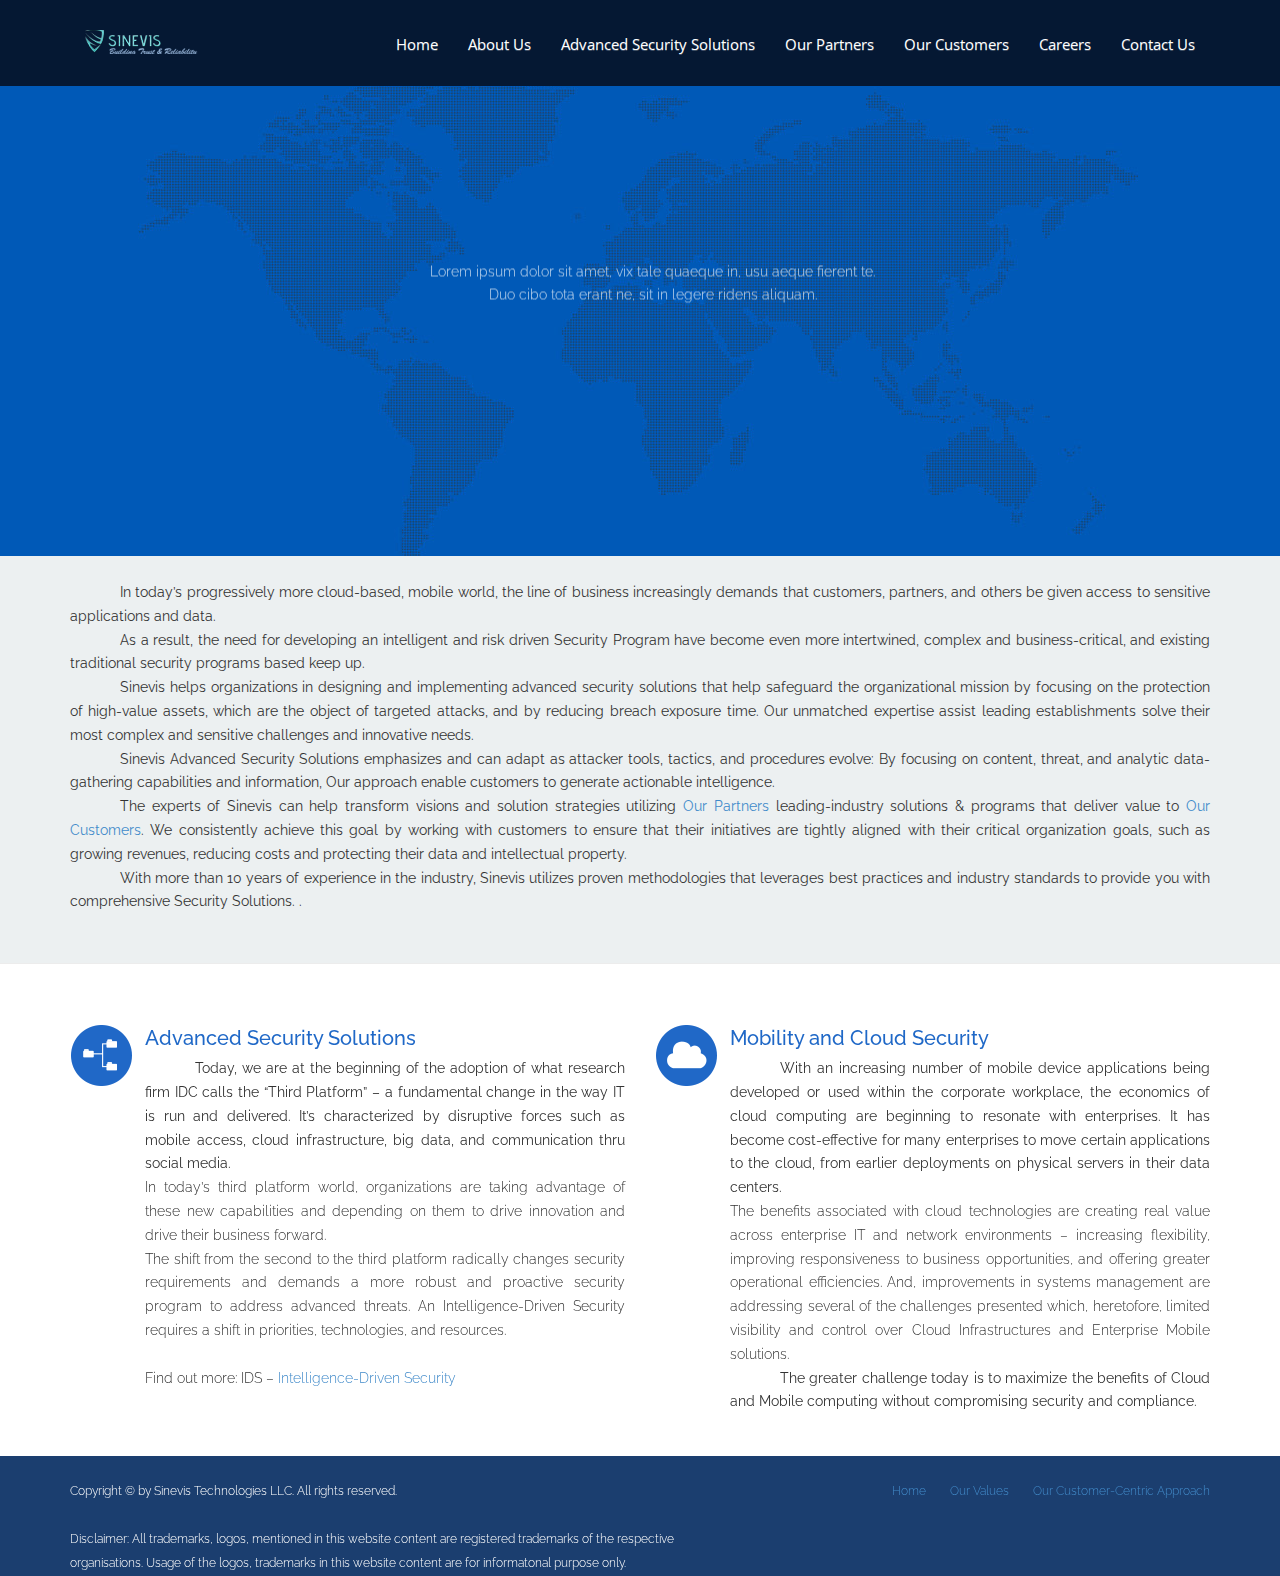
<file: index.html>
<!DOCTYPE html>
<!--[if IE 8 ]><html class="ie ie8" lang="en"> <![endif]-->
<!--[if IE 9 ]><html class="ie ie9" lang="en"> <![endif]-->
<!--[if (gte IE 9)|!(IE)]><!--><html lang="en"> <!--<![endif]-->

<!-- Mirrored from themeberry.net/cloudspace/ by HTTrack Website Copier/3.x [XR&CO'2014], Tue, 12 Apr 2016 03:25:41 GMT -->
<head>
  <meta charset="utf-8">
  <title>SINEVIS : Information Security Consulting, SIEM, DLP, GRC, RSA Security Solutions, Managed Security Services</title>
  <meta name="description" content="CloudSpace - Responsive Hosting HTML Template">
  <meta name="viewport" content="width=device-width, initial-scale=1, maximum-scale=1">
  <!--[if IE]>
  <script src="js/html5shiv.js"></script>
  <![endif]-->
  <!--////////// CSS Stylesheet  ///////////-->
 
  <link rel="stylesheet" href="css/style.css">

  <link rel="stylesheet" href="https://maxcdn.bootstrapcdn.com/font-awesome/4.6.1/css/font-awesome.min.css">

  <!--////////// jQuery Source  ///////////-->
  <script src="js/jquery.min.js"></script>
  <script type="text/javascript" src="js/jquery.easing.1.3.js"></script>
  <!--////////// Layerslider files  ///////////-->
  <script src="layerslider/js/greensock.js" type="text/javascript"></script>
  <script src="layerslider/js/layerslider.transitions.js" type="text/javascript"></script>
  <script src="layerslider/js/layerslider.kreaturamedia.jquery.js" type="text/javascript"></script> 
   
</head>
<body id="section-home">
<div class="doc-loader"></div>
  <!--/////////// HEADER SECTION //////////-->
  <header>
    <nav role="navigation">
      <div class="container">
        <!-- Brand and toggle get grouped for better mobile display -->
        <div class="navbar-header">
          <button type="button" class="navbar-toggle" data-toggle="collapse" data-target=".navbar-collapse">
            <i class="fa fa-th-list iconmobile"></i>
          </button>
          <a class="navbar-brand" href="index-2.html"><img src="img/lg2.png" alt="logo"></a>
        </div>
        <div id="main-nav" class="collapse navbar-collapse navbar-collapse">          
          <ul class="nav navbar-nav navbar-right">
            <!--////////// NAVIGATION MENU //////////-->
            <li><a href="index.html"><span>Home</span></a></li>
            <li class="dropdown">
		      <a href="#" class="dropdown-toggle" data-toggle="dropdown" data-hover="dropdown">About Us</a>
		      <ul class="dropdown-menu">
		        <li><a href="our-values.html"><span>Our Values</span></a></li>
		        <li><a href="our-customer-centric-approach.html"><span>Our Customer-Centric Approach</span></a></li>
		      </ul>
		    </li>
		    <li class="dropdown">
		      <a href="#" class="dropdown-toggle" data-toggle="dropdown" data-hover="dropdown">Advanced Security Solutions</a>
		      <ul class="dropdown-menu">
		        <li><a href="security-solutions.html"><span>Seciurity Solutions</span></a></li>
		        <li><a href="consulting-services.html"><span>Consulting Services</span></a></li>
		        <li><a href="support-services.html"><span>Support Services</span></a></li>
		      </ul>
		    </li>
		    <li><a href="our-partners.html"><span>Our Partners</span></a></li>
		    <li><a href="our-customers.html"><span>Our Customers</span></a></li>
		    <li class="dropdown">
		      <a href="#" class="dropdown-toggle" data-toggle="dropdown" data-hover="dropdown">Careers</a>
		      <ul class="dropdown-menu">
		        <li><a href="careers.html"><span>Careers</span></a></li>
		        <li><a href="job-openings.html"><span>Job Openings</span></a></li>
		      </ul>
		    </li>            
            <li><a href="contact.html"><span>Contact Us</span></a></li>
            
          </ul>
        </div><!-- /navbar-collapse -->
      </div><!-- /container -->
    </nav>
  </header>
  <!--////////// SLIDER SECTION ////////// -->
  <section id="section-slider">
      <div class="row" style="margin: 0px;">
        <!-- ////////// LAYERSSLIDER STARTS HERE ////////// -->
        <div id="main-slider" style="width: 100%; height: 470px;">


		    <!-- third slide -->
		    <div class="ls-slide" data-ls="transition2d:5;"><img src="img/slider-map.jpg" class="ls-bg" alt="Slide background" />
		    <h1 class="ls-l" style="top:100px;left:249px;text-align: center;font-size:40px;color:#ffffff;white-space: nowrap;" data-ls="offsetxin:0;offsetyin:-200;easingin:easeInOutBack;offsetxout:0;offsetyout:200;durationout:600;delayin:200;">The Lorem ipsum dolor sit amet, <br>Tale quas nonumes at eum</h1>
		    <p class="ls-l" style="top:220px;left:330px;text-align: center;color:#ffffff;white-space: nowrap; font-size:14px; line-height: 1.7em;" data-ls="offsetxin:0;offsetyin:-200;easingin:easeInOutBack;offsetxout:0;offsetyout:200;durationout:600;">Lorem ipsum dolor sit amet, vix tale quaeque in, usu aeque fierent te.<br> Duo cibo tota erant ne, sit in legere ridens aliquam.</p>
		    
		    </div>	

		    <!-- third slide -->
        <div class="ls-slide" data-ls="transition2d:5;"><img src="img/slider-map.jpg" class="ls-bg" alt="Slide background" />
        <h1 class="ls-l" style="top:100px;left:249px;text-align: center;font-size:40px;color:#ffffff;white-space: nowrap;" data-ls="offsetxin:0;offsetyin:-200;easingin:easeInOutBack;offsetxout:0;offsetyout:200;durationout:600;delayin:200;">The Lorem ipsum dolor sit amet, <br>Tale quas nonumes at eum</h1>
        <p class="ls-l" style="top:220px;left:330px;text-align: center;color:#ffffff;white-space: nowrap; font-size:14px; line-height: 1.7em;" data-ls="offsetxin:0;offsetyin:-200;easingin:easeInOutBack;offsetxout:0;offsetyout:200;durationout:600;">Lorem ipsum dolor sit amet, vix tale quaeque in, usu aeque fierent te.<br> Duo cibo tota erant ne, sit in legere ridens aliquam.</p>
        
        </div>  


		    
		    <!-- third slide -->
        <div class="ls-slide" data-ls="transition2d:5;"><img src="img/slider-map.jpg" class="ls-bg" alt="Slide background" />
        <h1 class="ls-l" style="top:100px;left:249px;text-align: center;font-size:40px;color:#ffffff;white-space: nowrap;" data-ls="offsetxin:0;offsetyin:-200;easingin:easeInOutBack;offsetxout:0;offsetyout:200;durationout:600;delayin:200;">The Lorem ipsum dolor sit amet, <br>Tale quas nonumes at eum</h1>
        <p class="ls-l" style="top:220px;left:330px;text-align: center;color:#ffffff;white-space: nowrap; font-size:14px; line-height: 1.7em;" data-ls="offsetxin:0;offsetyin:-200;easingin:easeInOutBack;offsetxout:0;offsetyout:200;durationout:600;">Lorem ipsum dolor sit amet, vix tale quaeque in, usu aeque fierent te.<br> Duo cibo tota erant ne, sit in legere ridens aliquam.</p>
        
        </div>  

		    
        </div><!-- /#main-slider -->
      </div><!-- /row -->

	<!--////////// UNDER SLIDER SECTION ////////// -->
	<div class="under-slider">
	<div class="container">
		<div class="row">
			<div class="col-md-12">
				<!--<span>This is a headline.</span>-->
				<p class="home-intro">

					<span class="start-line">In today’s progressively more cloud-based, mobile world, the line of business increasingly demands that customers, partners, and others be given access to sensitive applications and data. </span> <br>
					<span class="start-line">As a result, the need for developing an intelligent and risk driven Security Program have become even more intertwined, complex and business-critical, and existing traditional security programs based keep up.
					<br>
					<span class="start-line">Sinevis helps organizations in designing and implementing advanced security solutions that help safeguard the organizational mission by focusing on the protection of high-value assets, which are the object of targeted attacks, and by reducing breach exposure time. Our unmatched expertise assist leading establishments solve their most complex and sensitive challenges and innovative needs. </span> 
					<br>
					<span class="start-line">Sinevis Advanced Security Solutions emphasizes and can adapt as attacker tools, tactics, and procedures evolve: By focusing on content, threat, and analytic data-gathering capabilities and information, Our approach enable customers to generate actionable intelligence.</span>
					<br>
					<span class="start-line">The experts of Sinevis can help transform visions and solution strategies utilizing <a href="our-partners.html">Our Partners</a> leading-industry solutions &amp; programs that deliver value to <a href="our-customers.html">Our Customers</a>. We consistently achieve this goal by working with customers to ensure that their initiatives are tightly aligned with their critical organization goals, such as growing revenues, reducing costs and protecting their data and intellectual property. </span> 
					<br>
					<span class="start-line">With more than 10 years of experience in the industry, Sinevis utilizes proven methodologies that leverages best practices and industry standards to provide you with comprehensive Security Solutions.</span>
.</p>
			</div><!-- /col-sm-9 -->
		</div><!-- /row -->
	</div><!-- /container -->
	</div><!-- /under-slider -->	   

  </section>
 
  <!--////////// FEATURES SECTION ////////// -->
  <section id="features">  
  
  <div class="container">
      
	<div class="row home-intro">
		<div class="col-md-6 feature">
		  <img src="images/icons/03.png" class="icon" alt="feature">
		  <h2>Advanced Security Solutions</h2>
		  <p><span class="start-line">Today, we are at the beginning of the adoption of what research firm IDC calls the “Third Platform” – a fundamental change in the way IT is run and delivered. It’s characterized by disruptive forces such as mobile access, cloud infrastructure, big data, and communication thru social media. </span><br>

In today’s third platform world, organizations are taking advantage of these new capabilities and depending on them to drive innovation and drive their business forward. <br>

The shift from the second to the third platform radically changes security requirements and demands a more robust and proactive security program to address advanced threats. An Intelligence-Driven Security requires a shift in priorities, technologies, and resources.
<br><br>Find out more: IDS – <a href="ids.html">Intelligence-Driven Security</a> 
 </p>
		</div><!-- /feature -->
		<div class="col-md-6 feature">
		  <img src="images/icons/01.png" class="icon" alt="feature">
		  <h2>Mobility and Cloud Security</h2>
		  <p><span class="start-line">With an increasing number of mobile device applications being developed or used within the corporate workplace, the economics of cloud computing are beginning to resonate with enterprises. It has become cost-effective for many enterprises to move certain applications to the cloud, from earlier deployments on physical servers in their data centers. </span><br>

The benefits associated with cloud technologies are creating real value across enterprise IT and network environments – increasing flexibility, improving responsiveness to business opportunities, and offering greater operational efficiencies. And, improvements in systems management are addressing several of the challenges presented which, heretofore, limited visibility and control over Cloud Infrastructures and Enterprise Mobile solutions.<br>

<span class="start-line">The greater challenge today is to maximize the benefits of Cloud and Mobile computing without compromising security and compliance. </span></p>
		</div><!-- /feature -->        
	</div><!-- /row -->	

  </div><!-- /container -->
  
  </section>
      

  <!--////////// SUB FOOTER SECTION ////////// -->
  <section id="sub-footer">
    <div class="container">
      <div class="row">
        <div class="col-lg-7">
          <p class="copyright">Copyright &copy; by Sinevis Technologies LLC. All rights reserved. </p>
          Disclaimer: All trademarks, logos, mentioned in this website content are registered trademarks of the respective organisations. Usage of the logos, trademarks in this website content are for informatonal purpose only.
        </div>
        <div class="col-lg-5">
          <ul class="social-links">

          	<li>
            	<a href="index.html">Home </a>
            </li>

            <li>
           	  <a href="our-values.html">Our Values </a>
            </li>

            <li>
            	 <a href="our-customer-centric-approach.html">Our Customer-Centric Approach
            </li>
          </ul>
        </div><!-- /col-lg-4 -->
      </div><!-- /row -->
    </div><!-- /container -->
  </section>

  <!--////////// JAVASCRIPT FILES INCLUDES //////////-->
  <script src="js/bootstrap.min.js"></script>
  <script src="js/bootstrap-hover-dropdown.min.js"></script>
  <script src="js/respond.min.js"></script>
  <script src="js/owl.carousel.js"></script>
  <script src="js/jquery.ui.totop.js"></script>
  <script src="js/custom.js"></script>
  </body>
</html>
</file>
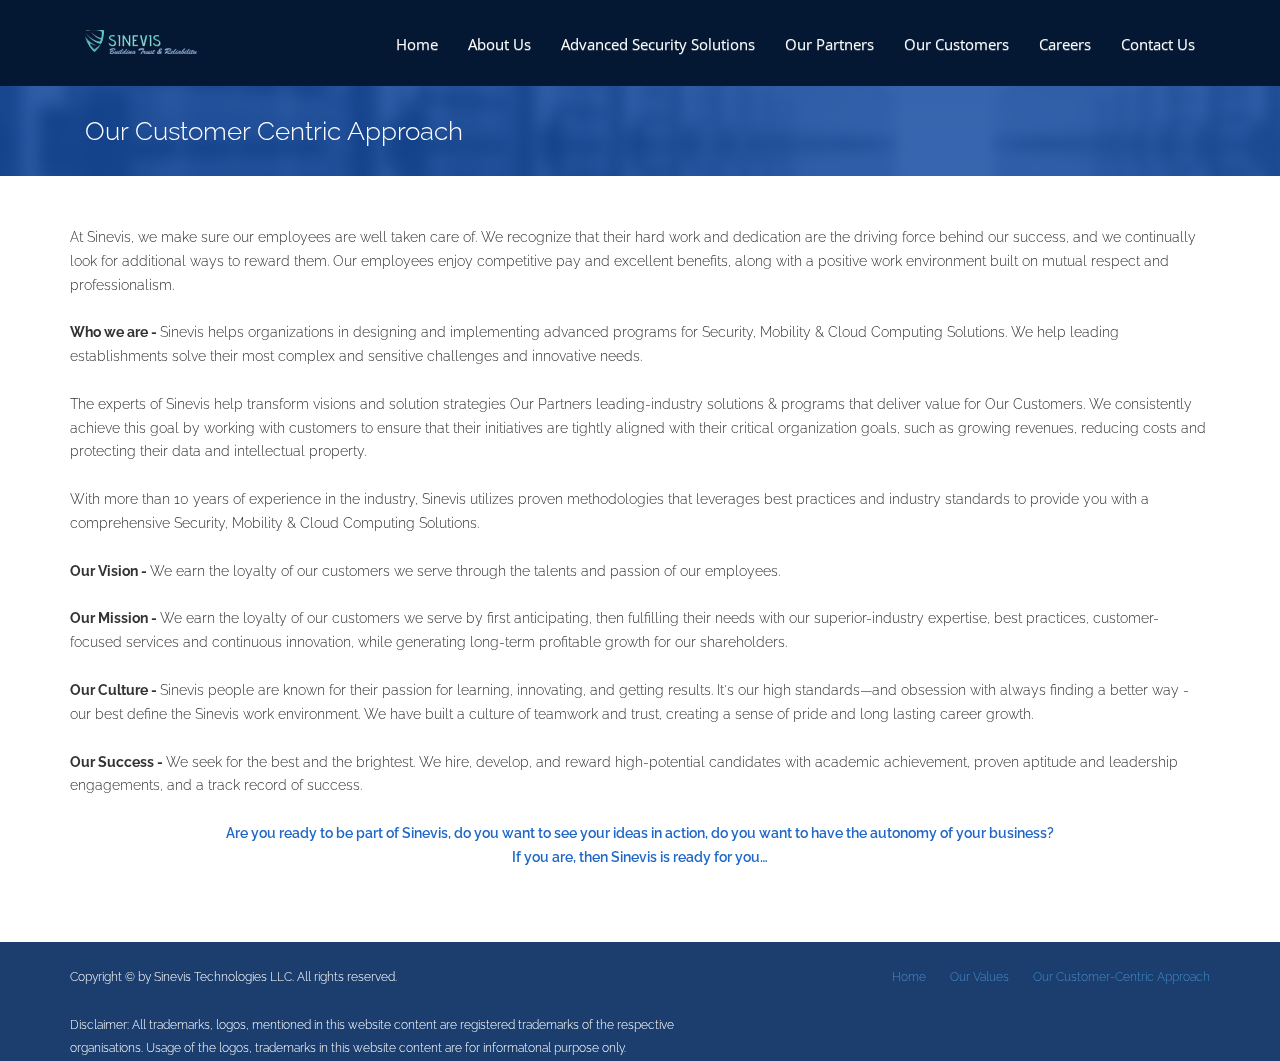
<file: careers.html>
<!DOCTYPE html>
<!--[if IE 8 ]><html class="ie ie8" lang="en"> <![endif]-->
<!--[if IE 9 ]><html class="ie ie9" lang="en"> <![endif]-->
<!--[if (gte IE 9)|!(IE)]><!--><html lang="en"> <!--<![endif]-->

<!-- Mirrored from themeberry.net/cloudspace/ by HTTrack Website Copier/3.x [XR&CO'2014], Tue, 12 Apr 2016 03:25:41 GMT -->
<head>
  <meta charset="utf-8">
  <title>CloudSpace - Responsive Hosting HTML Template</title>
  <meta name="description" content="CloudSpace - Responsive Hosting HTML Template">
  <meta name="viewport" content="width=device-width, initial-scale=1, maximum-scale=1">
  <!--[if IE]>
  <script src="js/html5shiv.js"></script>
  <![endif]-->
  <!--////////// CSS Stylesheet  ///////////-->
 
  <link rel="stylesheet" href="css/style.css">

  <link rel="stylesheet" href="https://maxcdn.bootstrapcdn.com/font-awesome/4.6.1/css/font-awesome.min.css">

  <!--////////// jQuery Source  ///////////-->
  <script src="js/jquery.min.js"></script>
  <script type="text/javascript" src="js/jquery.easing.1.3.js"></script>
  <!--////////// Layerslider files  ///////////-->
  <script src="layerslider/js/greensock.js" type="text/javascript"></script>
  <script src="layerslider/js/layerslider.transitions.js" type="text/javascript"></script>
  <script src="layerslider/js/layerslider.kreaturamedia.jquery.js" type="text/javascript"></script> 
   
</head>
<body id="section-home">
<div class="doc-loader"></div>
  <!--/////////// HEADER SECTION //////////-->
  <header>
    <nav role="navigation">
      <div class="container">
        <!-- Brand and toggle get grouped for better mobile display -->
        <div class="navbar-header">
          <button type="button" class="navbar-toggle" data-toggle="collapse" data-target=".navbar-collapse">
            <i class="fa fa-th-list iconmobile"></i>
          </button>
          <a class="navbar-brand" href="index-2.html"><img src="img/lg2.png" alt="logo"></a>
        </div>
        <div id="main-nav" class="collapse navbar-collapse navbar-collapse">          
          <ul class="nav navbar-nav navbar-right">
            <!--////////// NAVIGATION MENU //////////-->
            <li><a href="index.html"><span>Home</span></a></li>
            <li class="dropdown">
          <a href="#" class="dropdown-toggle" data-toggle="dropdown" data-hover="dropdown">About Us</a>
          <ul class="dropdown-menu">
            <li><a href="our-values.html"><span>Our Values</span></a></li>
            <li><a href="our-customer-centric-approach.html"><span>Our Customer-Centric Approach</span></a></li>
          </ul>
        </li>
        <li class="dropdown">
          <a href="#" class="dropdown-toggle" data-toggle="dropdown" data-hover="dropdown">Advanced Security Solutions</a>
          <ul class="dropdown-menu">
            <li><a href="security-solutions.html"><span>Seciurity Solutions</span></a></li>
            <li><a href="consulting-services.html"><span>Consulting Services</span></a></li>
            <li><a href="support-services.html"><span>Support Services</span></a></li>
          </ul>
        </li>
        <li><a href="our-partners.html"><span>Our Partners</span></a></li>
        <li><a href="our-customers.html"><span>Our Customers</span></a></li>
        <li class="dropdown">
          <a href="#" class="dropdown-toggle" data-toggle="dropdown" data-hover="dropdown">Careers</a>
          <ul class="dropdown-menu">
            <li><a href="careers.html"><span>Careers</span></a></li>
            <li><a href="job-openings.html"><span>Job Openings</span></a></li>
          </ul>
        </li>            
            <li><a href="contact.html"><span>Contact Us</span></a></li>
            
          </ul>
        </div><!-- /navbar-collapse -->
      </div><!-- /container -->
    </nav>
  </header>

  <div class="page-title-container">
    
    <div class="container">
      
      <div class="col-md-12">
      
      <p class="page-title animated bounceInDown">Our Customer Centric Approach</p>
      
    </div>
      
    </div>
    
  </div>

  <!--////////// FEATURES SECTION ////////// -->
  <section id="features">  
  
  <div class="container">
    
    
    <div class="row">  
    
    <div class="col-md-12">
      <p>At Sinevis, we make sure our employees are well taken care of. We recognize that their hard work and dedication are the driving force behind our success, and we continually look for additional ways to reward them. Our employees enjoy competitive pay and excellent benefits, along with a positive work environment built on mutual respect and professionalism.  </p>
      <p>
        <strong>Who we are - </strong> Sinevis helps organizations in designing and implementing advanced programs for Security, Mobility &amp; Cloud Computing Solutions. We help leading establishments solve their most complex and sensitive challenges and innovative needs. <br><br>
        The experts of Sinevis help transform visions and solution strategies Our Partners leading-industry solutions &amp; programs that deliver value for Our Customers. We consistently achieve this goal by working with customers to ensure that their initiatives are tightly aligned with their critical organization goals, such as growing revenues, reducing costs and protecting their data and intellectual property.<br><br>
        With more than 10 years of experience in the industry, Sinevis utilizes proven methodologies that leverages best practices and industry standards to provide you with a comprehensive Security, Mobility &amp; Cloud Computing Solutions.
      </p>

      <p>
        <strong>Our Vision - </strong> We earn the loyalty of our customers we serve through the talents and passion of our employees. 
      </p>

      <p>
        <strong>Our Mission - </strong> We earn the loyalty of our customers we serve by first anticipating, then fulfilling their needs with our superior-industry expertise, best practices, customer-focused services and continuous innovation, while generating long-term profitable growth for our shareholders.
      </p>

      <p>
        <strong>Our Culture - </strong> Sinevis people are known for their passion for learning, innovating, and getting results. It's our high standards—and obsession with always finding a better way - our best define the Sinevis work environment. We have built a culture of teamwork and trust, creating a sense of pride and long lasting career growth.
      </p>

      <p>
        <strong>Our Success - </strong> We seek for the best and the brightest. We hire, develop, and reward high-potential candidates with academic achievement, proven aptitude and leadership engagements, and a track record of success.
      </p>
    </div>

    </div><!-- /row -->

    <div class="row">  
    
      <div class="col-md-12" style="text-align: center; font-weight: 600">
      Are you ready to be part of Sinevis, do you want to see your ideas in action, do you want to have the autonomy of your business? <br>
If you are, then Sinevis is ready for you…
      </div>
    </div>
    

    <div class="divied-40"></div>
    
  </div><!-- /container -->   
  </section>  
  

  
  
   <!--////////// SUB FOOTER SECTION ////////// -->
  <section id="sub-footer">
    <div class="container">
      <div class="row">
        <div class="col-lg-7">
          <p class="copyright">Copyright &copy; by Sinevis Technologies LLC. All rights reserved. </p>
          Disclaimer: All trademarks, logos, mentioned in this website content are registered trademarks of the respective organisations. Usage of the logos, trademarks in this website content are for informatonal purpose only.
        </div>
        <div class="col-lg-5">
          <ul class="social-links">

            <li>
              <a href="index.html">Home </a>
            </li>

            <li>
              <a href="our-values.html">Our Values </a>
            </li>

            <li>
               <a href="our-customer-centric-approach.html">Our Customer-Centric Approach
            </li>
          </ul>
        </div><!-- /col-lg-4 -->
      </div><!-- /row -->
    </div><!-- /container -->
  </section>

  <!--////////// JAVASCRIPT FILES INCLUDES //////////-->
  <script src="js/bootstrap.min.js"></script>
  <script src="js/bootstrap-hover-dropdown.min.js"></script>
  <script src="js/respond.min.js"></script>
  <script src="js/owl.carousel.js"></script>
  <script src="js/jquery.ui.totop.js"></script>
  <script src="js/custom.js"></script>
  </body>
</html>
</file>
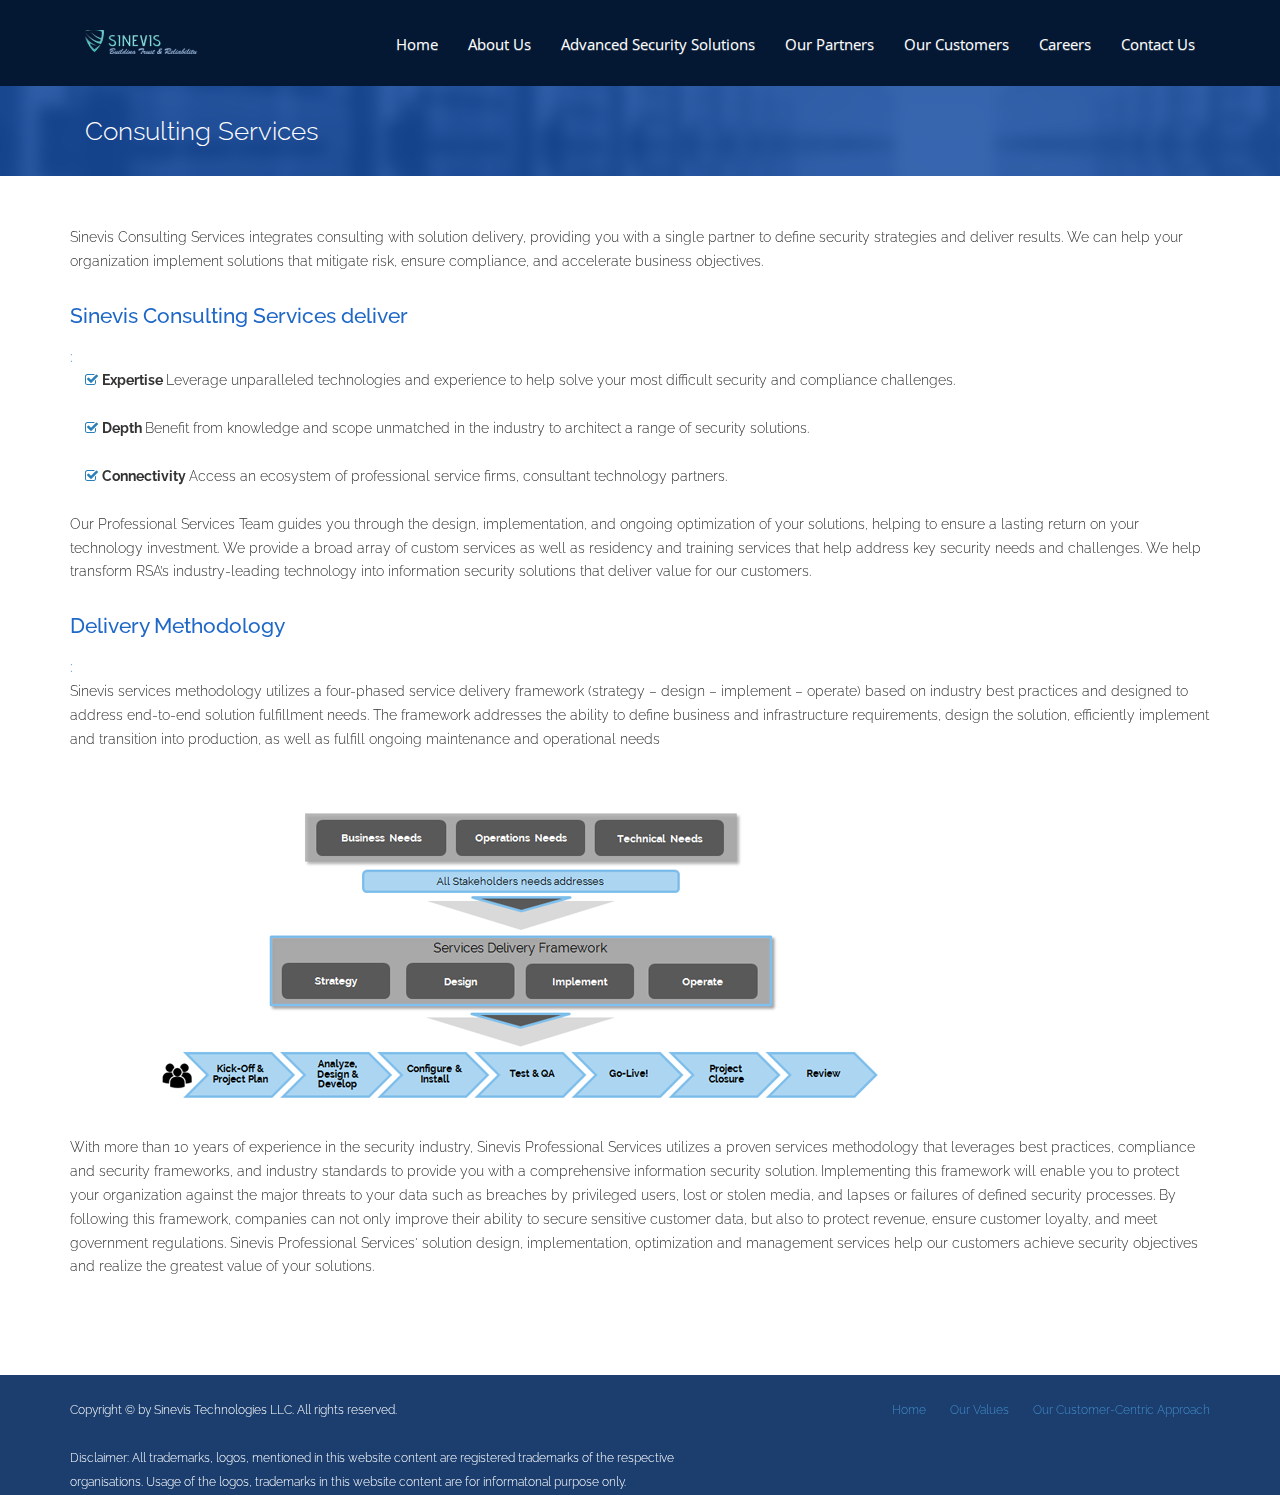
<file: consulting-services.html>
<!DOCTYPE html>
<!--[if IE 8 ]><html class="ie ie8" lang="en"> <![endif]-->
<!--[if IE 9 ]><html class="ie ie9" lang="en"> <![endif]-->
<!--[if (gte IE 9)|!(IE)]><!--><html lang="en"> <!--<![endif]-->

<!-- Mirrored from themeberry.net/cloudspace/ by HTTrack Website Copier/3.x [XR&CO'2014], Tue, 12 Apr 2016 03:25:41 GMT -->
<head>
  <meta charset="utf-8">
  <title>CloudSpace - Responsive Hosting HTML Template</title>
  <meta name="description" content="CloudSpace - Responsive Hosting HTML Template">
  <meta name="viewport" content="width=device-width, initial-scale=1, maximum-scale=1">
  <!--[if IE]>
  <script src="js/html5shiv.js"></script>
  <![endif]-->
  <!--////////// CSS Stylesheet  ///////////-->
 
  <link rel="stylesheet" href="css/style.css">

  <link rel="stylesheet" href="https://maxcdn.bootstrapcdn.com/font-awesome/4.6.1/css/font-awesome.min.css">

  <!--////////// jQuery Source  ///////////-->
  <script src="js/jquery.min.js"></script>
  <script type="text/javascript" src="js/jquery.easing.1.3.js"></script>
  <!--////////// Layerslider files  ///////////-->
  <script src="layerslider/js/greensock.js" type="text/javascript"></script>
  <script src="layerslider/js/layerslider.transitions.js" type="text/javascript"></script>
  <script src="layerslider/js/layerslider.kreaturamedia.jquery.js" type="text/javascript"></script> 
   
</head>
<body id="section-home">
<div class="doc-loader"></div>
  <!--/////////// HEADER SECTION //////////-->
  <header>
    <nav role="navigation">
      <div class="container">
        <!-- Brand and toggle get grouped for better mobile display -->
        <div class="navbar-header">
          <button type="button" class="navbar-toggle" data-toggle="collapse" data-target=".navbar-collapse">
            <i class="fa fa-th-list iconmobile"></i>
          </button>
          <a class="navbar-brand" href="index-2.html"><img src="img/lg2.png" alt="logo"></a>
        </div>
        <div id="main-nav" class="collapse navbar-collapse navbar-collapse">          
          <ul class="nav navbar-nav navbar-right">
            <!--////////// NAVIGATION MENU //////////-->
            <li><a href="index.html"><span>Home</span></a></li>
            <li class="dropdown">
          <a href="#" class="dropdown-toggle" data-toggle="dropdown" data-hover="dropdown">About Us</a>
          <ul class="dropdown-menu">
            <li><a href="our-values.html"><span>Our Values</span></a></li>
            <li><a href="our-customer-centric-approach.html"><span>Our Customer-Centric Approach</span></a></li>
          </ul>
        </li>
        <li class="dropdown">
          <a href="#" class="dropdown-toggle" data-toggle="dropdown" data-hover="dropdown">Advanced Security Solutions</a>
          <ul class="dropdown-menu">
            <li><a href="security-solutions.html"><span>Seciurity Solutions</span></a></li>
            <li><a href="consulting-services.html"><span>Consulting Services</span></a></li>
            <li><a href="support-services.html"><span>Support Services</span></a></li>
          </ul>
        </li>
        <li><a href="our-partners.html"><span>Our Partners</span></a></li>
        <li><a href="our-customers.html"><span>Our Customers</span></a></li>
        <li class="dropdown">
          <a href="#" class="dropdown-toggle" data-toggle="dropdown" data-hover="dropdown">Careers</a>
          <ul class="dropdown-menu">
            <li><a href="careers.html"><span>Careers</span></a></li>
            <li><a href="job-openings.html"><span>Job Openings</span></a></li>
          </ul>
        </li>            
            <li><a href="contact.html"><span>Contact Us</span></a></li>
            
          </ul>
        </div><!-- /navbar-collapse -->
      </div><!-- /container -->
    </nav>
  </header>

  <div class="page-title-container">
    
    <div class="container">
      
      <div class="col-md-12">
      
      <p class="page-title animated bounceInDown">Consulting Services</p>
      
    </div>
      
    </div>
    
  </div>

  <!--////////// FEATURES SECTION ////////// -->
  <section id="features">  
  
  <div class="container">
    
    <div class="row">
      <div class="col-md-12">
        <p>
          Sinevis Consulting Services integrates consulting with solution delivery, providing you with a single partner to define security strategies and deliver results. We can help your organization implement solutions that mitigate risk, ensure compliance, and accelerate business objectives. 
        </p>
         <h4>Sinevis Consulting Services deliver </h4>:
         <div class="col-md-12">
           <p> <i class="fa fa-check-square-o"></i> <strong> Expertise </strong> Leverage unparalleled technologies and experience to help solve your most difficult security and compliance challenges.  </p>
        </div>
        <div class="col-md-12">
           <p> <i class="fa fa-check-square-o"></i> <strong> Depth </strong> Benefit from knowledge and scope unmatched in the industry to architect a range of security solutions.   </p>
        </div>
        <div class="col-md-12">
           <p> <i class="fa fa-check-square-o"></i> <strong> Connectivity  </strong> Access an ecosystem of professional service firms, consultant technology partners.  </p>
        </div>

        <p>
          Our Professional Services Team guides you through the design, implementation, and ongoing optimization of your solutions, helping to ensure a lasting return on your technology investment. We provide a broad array of custom services as well as residency and training services that help address key security needs and challenges. We help transform RSA’s industry-leading technology into information security solutions that deliver value for our customers.
        </p>
        <p>
        <h4>Delivery Methodology </h4>:
          <p>Sinevis services methodology utilizes a four-phased service delivery framework (strategy – design – implement – operate) based on industry best practices and designed to address end-to-end solution fulfillment needs. The framework addresses the ability to define business and infrastructure requirements, design the solution, efficiently implement and transition into production, as well as fulfill ongoing maintenance and operational needs</p>
        </p>
        <img src="images/services.png">
        <p>With more than 10 years of experience in the security industry, Sinevis Professional Services utilizes a proven services methodology that leverages best practices, compliance and security frameworks, and industry standards to provide you with a comprehensive information security solution. Implementing this framework will enable you to protect your organization against the major threats to your data such as breaches by privileged users, lost or stolen media, and lapses or failures of defined security processes. By following this framework, companies can not only improve their ability to secure sensitive customer data, but also to protect revenue, ensure customer loyalty, and meet government regulations. Sinevis Professional Services' solution design, implementation, optimization and management services help our customers achieve security objectives and realize the greatest value of your solutions. 
        </p>
      </div>
    </div>
    <div class="divied-40"></div>
    
  </div><!-- /container -->   
  </section>  
  

  
  
   <!--////////// SUB FOOTER SECTION ////////// -->
  <section id="sub-footer">
    <div class="container">
      <div class="row">
        <div class="col-lg-7">
          <p class="copyright">Copyright &copy; by Sinevis Technologies LLC. All rights reserved. </p>
          Disclaimer: All trademarks, logos, mentioned in this website content are registered trademarks of the respective organisations. Usage of the logos, trademarks in this website content are for informatonal purpose only.
        </div>
        <div class="col-lg-5">
          <ul class="social-links">

            <li>
              <a href="index.html">Home </a>
            </li>

            <li>
              <a href="our-values.html">Our Values </a>
            </li>

            <li>
               <a href="our-customer-centric-approach.html">Our Customer-Centric Approach
            </li>
          </ul>
        </div><!-- /col-lg-4 -->
      </div><!-- /row -->
    </div><!-- /container -->
  </section>

  <!--////////// JAVASCRIPT FILES INCLUDES //////////-->
  <script src="js/bootstrap.min.js"></script>
  <script src="js/bootstrap-hover-dropdown.min.js"></script>
  <script src="js/respond.min.js"></script>
  <script src="js/owl.carousel.js"></script>
  <script src="js/jquery.ui.totop.js"></script>
  <script src="js/custom.js"></script>
  </body>
</html>
</file>
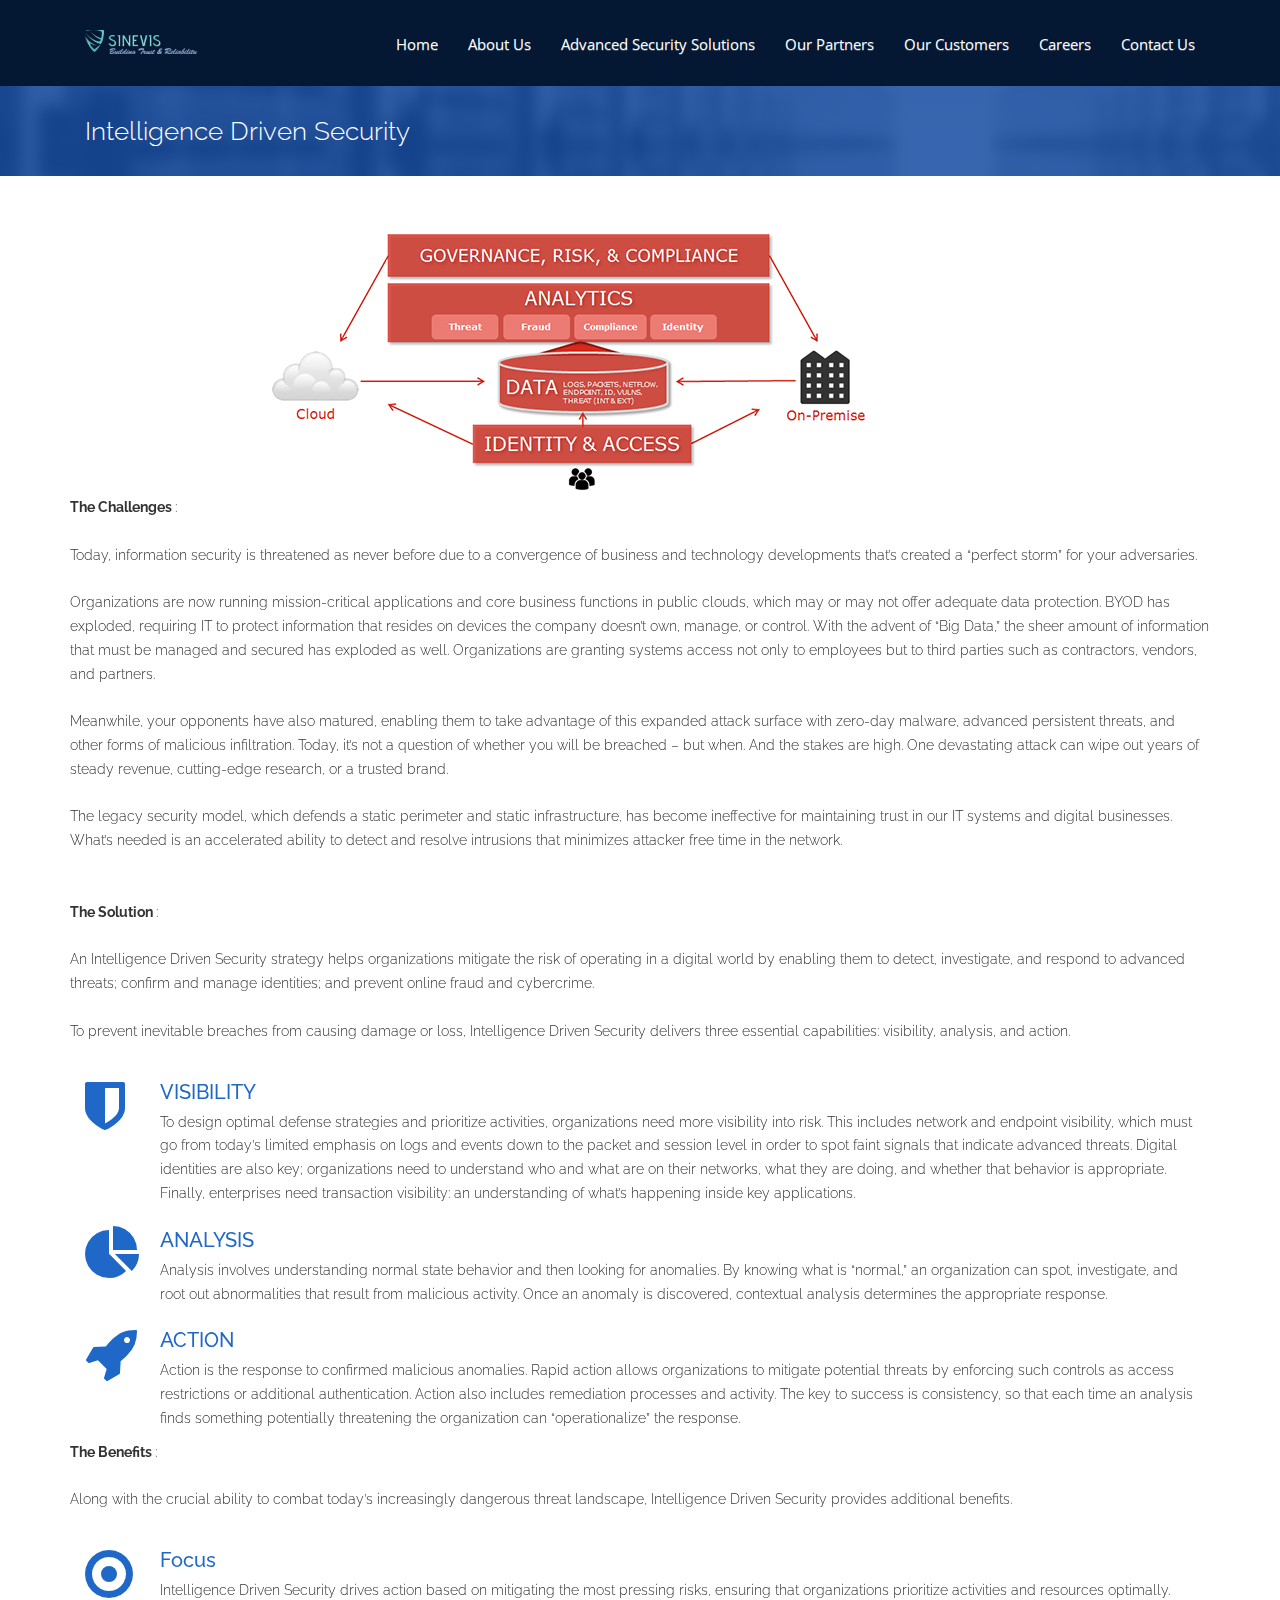
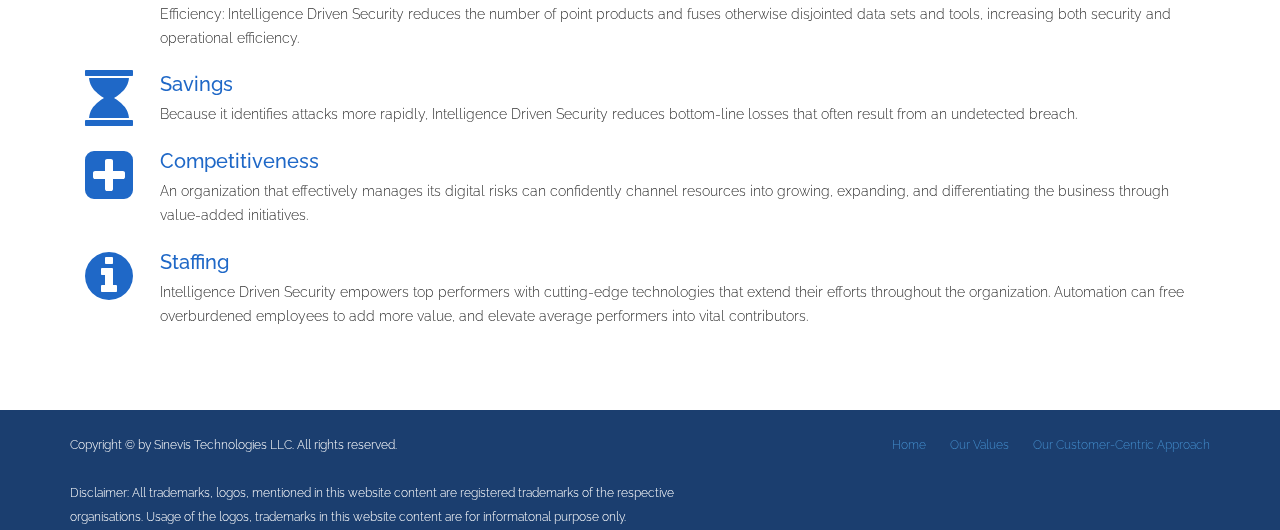
<file: ids.html>
<!DOCTYPE html>
<!--[if IE 8 ]><html class="ie ie8" lang="en"> <![endif]-->
<!--[if IE 9 ]><html class="ie ie9" lang="en"> <![endif]-->
<!--[if (gte IE 9)|!(IE)]><!--><html lang="en"> <!--<![endif]-->

<!-- Mirrored from themeberry.net/cloudspace/ by HTTrack Website Copier/3.x [XR&CO'2014], Tue, 12 Apr 2016 03:25:41 GMT -->
<head>
  <meta charset="utf-8">
  <title>SINEVIS : Intelligence Driven Security</title>
  <meta name="description" content="CloudSpace - Responsive Hosting HTML Template">
  <meta name="viewport" content="width=device-width, initial-scale=1, maximum-scale=1">
  <!--[if IE]>
  <script src="js/html5shiv.js"></script>
  <![endif]-->
  <!--////////// CSS Stylesheet  ///////////-->
 
  <link rel="stylesheet" href="css/style.css">

  <link rel="stylesheet" href="https://maxcdn.bootstrapcdn.com/font-awesome/4.6.1/css/font-awesome.min.css">

  <!--////////// jQuery Source  ///////////-->
  <script src="js/jquery.min.js"></script>
  <script type="text/javascript" src="js/jquery.easing.1.3.js"></script>
  <!--////////// Layerslider files  ///////////-->
  <script src="layerslider/js/greensock.js" type="text/javascript"></script>
  <script src="layerslider/js/layerslider.transitions.js" type="text/javascript"></script>
  <script src="layerslider/js/layerslider.kreaturamedia.jquery.js" type="text/javascript"></script> 
   
</head>
<body id="section-home">
<div class="doc-loader"></div>
  <!--/////////// HEADER SECTION //////////-->
  <header>
    <nav role="navigation">
      <div class="container">
        <!-- Brand and toggle get grouped for better mobile display -->
        <div class="navbar-header">
          <button type="button" class="navbar-toggle" data-toggle="collapse" data-target=".navbar-collapse">
            <i class="fa fa-th-list iconmobile"></i>
          </button>
          <a class="navbar-brand" href="index-2.html"><img src="img/lg2.png" alt="logo"></a>
        </div>
        <div id="main-nav" class="collapse navbar-collapse navbar-collapse">          
          <ul class="nav navbar-nav navbar-right">
            <!--////////// NAVIGATION MENU //////////-->
            <li><a href="index.html"><span>Home</span></a></li>
            <li class="dropdown">
          <a href="#" class="dropdown-toggle" data-toggle="dropdown" data-hover="dropdown">About Us</a>
          <ul class="dropdown-menu">
            <li><a href="our-values.html"><span>Our Values</span></a></li>
            <li><a href="our-customer-centric-approach.html"><span>Our Customer-Centric Approach</span></a></li>
          </ul>
        </li>
        <li class="dropdown">
          <a href="#" class="dropdown-toggle" data-toggle="dropdown" data-hover="dropdown">Advanced Security Solutions</a>
          <ul class="dropdown-menu">
            <li><a href="security-solutions.html"><span>Seciurity Solutions</span></a></li>
            <li><a href="consulting-services.html"><span>Consulting Services</span></a></li>
            <li><a href="support-services.html"><span>Support Services</span></a></li>
          </ul>
        </li>
        <li><a href="our-partners.html"><span>Our Partners</span></a></li>
        <li><a href="our-customers.html"><span>Our Customers</span></a></li>
        <li class="dropdown">
          <a href="#" class="dropdown-toggle" data-toggle="dropdown" data-hover="dropdown">Careers</a>
          <ul class="dropdown-menu">
            <li><a href="careers.html"><span>Careers</span></a></li>
            <li><a href="job-openings.html"><span>Job Openings</span></a></li>
          </ul>
        </li>            
            <li><a href="contact.html"><span>Contact Us</span></a></li>
            
          </ul>
        </div><!-- /navbar-collapse -->
      </div><!-- /container -->
    </nav>
  </header>
  <div class="page-title-container">
    
    <div class="container">
      
      <div class="col-md-12">
      
      <p class="page-title animated bounceInDown">Intelligence Driven Security</p>
      
    </div>
      
    </div>
    
  </div>

  <!--////////// FEATURES SECTION ////////// -->
  <section id="features">  
  
  <div class="container">
  
    <div class="row">
      <div class="col-md-12 col-md-offset-1">
      <img src="images/ids-header.png">
      </div>
    </div>
    <div class="row">
      <div class="col-md-12">
        <p>
          <strong>The Challenges </strong>: <br><br>

            Today, information security is threatened as never before due to a convergence of business and technology developments that’s created a “perfect storm” for your adversaries. <br><br>

            Organizations are now running mission-critical applications and core business functions in public clouds, which may or may not offer adequate data protection. BYOD has exploded, requiring IT to protect information that resides on devices the company doesn’t own, manage, or control. With the advent of “Big Data,” the sheer amount of information that must be managed and secured has exploded as well. Organizations are granting systems access not only to employees but to third parties such as contractors, vendors, and partners.<br><br>

            Meanwhile, your opponents have also matured, enabling them to take advantage of this expanded attack surface with zero-day malware, advanced persistent threats, and other forms of malicious infiltration. Today, it’s not a question of whether you will be breached – but when. And the stakes are high. One devastating attack can wipe out years of steady revenue, cutting-edge research, or a trusted brand.<br><br>

            The legacy security model, which defends a static perimeter and static infrastructure, has become ineffective for maintaining trust in our IT systems and digital businesses. What’s needed is an accelerated ability to detect and resolve intrusions that minimizes attacker free time in the network. <br><br>
        </p>

        <p>
          <strong>The Solution </strong>: <br><br>
           An Intelligence Driven Security strategy helps organizations mitigate the risk of operating in a digital world by enabling them to detect, investigate, and respond to advanced threats; confirm and manage identities; and prevent online fraud and cybercrime.<br><br>

            To prevent inevitable breaches from causing damage or loss, Intelligence Driven Security delivers three essential capabilities: visibility, analysis, and action. 
        </p>

        <div class="col-md-12 feature">
          <i class="fa fa-shield fa-4x icon"></i>
          <h2>VISIBILITY</h2><p>To design optimal defense strategies and prioritize activities, organizations need more visibility into risk. This includes network and endpoint visibility, which must go from today’s limited emphasis on logs and events down to the packet and session level in order to spot faint signals that indicate advanced threats. Digital identities are also key; organizations need to understand who and what are on their networks, what they are doing, and whether that behavior is appropriate. Finally, enterprises need transaction visibility: an understanding of what’s happening inside key applications. </p>
        </div><!-- /feature -->

        <div class="col-md-12 feature">
          <i class="fa fa-pie-chart fa-4x icon"></i>
          <h2>ANALYSIS</h2><p>Analysis involves understanding normal state behavior and then looking for anomalies. By knowing what is “normal,” an organization can spot, investigate, and root out abnormalities that result from malicious activity. Once an anomaly is discovered, contextual analysis determines the appropriate response. </p>
        </div><!-- /feature -->

        <div class="col-md-12 feature">
          <i class="fa fa-rocket fa-4x icon"></i>
          <h2>ACTION</h2><p>Action is the response to confirmed malicious anomalies. Rapid action allows organizations to mitigate potential threats by enforcing such controls as access restrictions or additional authentication. Action also includes remediation processes and activity. The key to success is consistency, so that each time an analysis finds something potentially threatening the organization can “operationalize” the response.  </p>
        </div><!-- /feature -->

        <p>
          <strong>The Benefits </strong>: <br><br>
           Along with the crucial ability to combat today’s increasingly dangerous threat landscape, Intelligence Driven Security provides additional benefits. 
        </p>

        <div class="col-md-12 feature">
          <i class="fa fa-dot-circle-o fa-4x icon"></i>
          <h2>Focus</h2><p>Intelligence Driven Security drives action based on mitigating the most pressing risks, ensuring that organizations prioritize activities and resources optimally. Efficiency: Intelligence Driven Security reduces the number of point products and fuses otherwise disjointed data sets and tools, increasing both security and operational efficiency. </p>
        </div><!-- /feature -->

        <div class="col-md-12 feature">
          <i class="fa fa-hourglass fa-4x icon"></i>
          <h2>Savings</h2><p>Because it identifies attacks more rapidly, Intelligence Driven Security reduces bottom-line losses that often result from an undetected breach.</p>
        </div><!-- /feature -->

        <div class="col-md-12 feature">
          <i class="fa fa-plus-square fa-4x icon"></i>
          <h2>Competitiveness</h2><p> An organization that effectively manages its digital risks can confidently channel resources into growing, expanding, and differentiating the business through value-added initiatives. </p>
        </div><!-- /feature -->

        <div class="col-md-12 feature">
          <i class="fa fa-info-circle fa-4x icon"></i>
          <h2>Staffing</h2><p>Intelligence Driven Security empowers top performers with cutting-edge technologies that extend their efforts throughout the organization. Automation can free overburdened employees to add more value, and elevate average performers into vital contributors.  </p>
        </div><!-- /feature -->

      </div>

      
    </div><!-- /row -->  

      <div class="divied-40"></div>
    
  </div><!-- /container -->   
  </section>  
  

  
  
   <!--////////// SUB FOOTER SECTION ////////// -->
  <section id="sub-footer">
    <div class="container">
      <div class="row">
        <div class="col-lg-7">
          <p class="copyright">Copyright &copy; by Sinevis Technologies LLC. All rights reserved. </p>
          Disclaimer: All trademarks, logos, mentioned in this website content are registered trademarks of the respective organisations. Usage of the logos, trademarks in this website content are for informatonal purpose only.
        </div>
        <div class="col-lg-5">
          <ul class="social-links">

            <li>
              <a href="index.html">Home </a>
            </li>

            <li>
              <a href="our-values.html">Our Values </a>
            </li>

            <li>
               <a href="our-customer-centric-approach.html">Our Customer-Centric Approach
            </li>
          </ul>
        </div><!-- /col-lg-4 -->
      </div><!-- /row -->
    </div><!-- /container -->
  </section>

  <!--////////// JAVASCRIPT FILES INCLUDES //////////-->
  <script src="js/bootstrap.min.js"></script>
  <script src="js/bootstrap-hover-dropdown.min.js"></script>
  <script src="js/respond.min.js"></script>
  <script src="js/owl.carousel.js"></script>
  <script src="js/jquery.ui.totop.js"></script>
  <script src="js/custom.js"></script>
  </body>
</html>
</file>
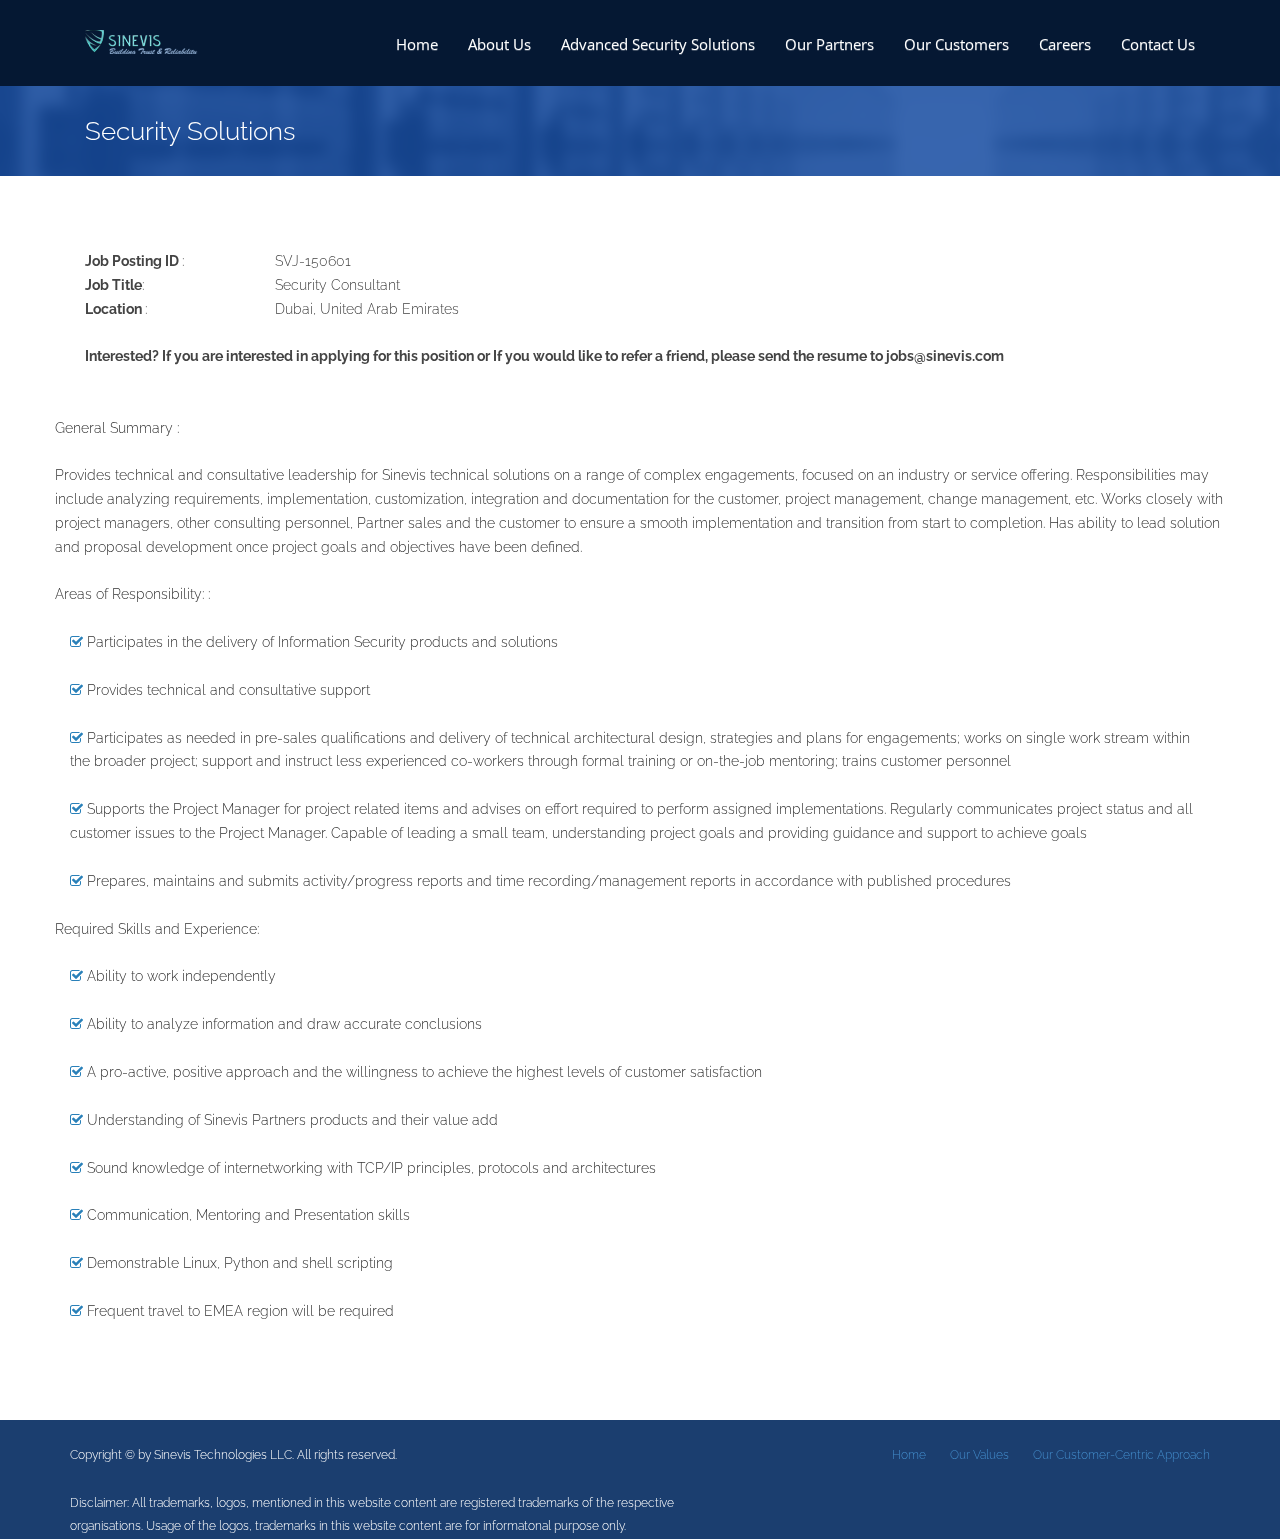
<file: job-openings.html>
<!DOCTYPE html>
<!--[if IE 8 ]><html class="ie ie8" lang="en"> <![endif]-->
<!--[if IE 9 ]><html class="ie ie9" lang="en"> <![endif]-->
<!--[if (gte IE 9)|!(IE)]><!--><html lang="en"> <!--<![endif]-->

<!-- Mirrored from themeberry.net/cloudspace/ by HTTrack Website Copier/3.x [XR&CO'2014], Tue, 12 Apr 2016 03:25:41 GMT -->
<head>
  <meta charset="utf-8">
  <title>CloudSpace - Responsive Hosting HTML Template</title>
  <meta name="description" content="CloudSpace - Responsive Hosting HTML Template">
  <meta name="viewport" content="width=device-width, initial-scale=1, maximum-scale=1">
  <!--[if IE]>
  <script src="js/html5shiv.js"></script>
  <![endif]-->
  <!--////////// CSS Stylesheet  ///////////-->
 
  <link rel="stylesheet" href="css/style.css">

  <link rel="stylesheet" href="https://maxcdn.bootstrapcdn.com/font-awesome/4.6.1/css/font-awesome.min.css">

  <!--////////// jQuery Source  ///////////-->
  <script src="js/jquery.min.js"></script>
  <script type="text/javascript" src="js/jquery.easing.1.3.js"></script>
  <!--////////// Layerslider files  ///////////-->
  <script src="layerslider/js/greensock.js" type="text/javascript"></script>
  <script src="layerslider/js/layerslider.transitions.js" type="text/javascript"></script>
  <script src="layerslider/js/layerslider.kreaturamedia.jquery.js" type="text/javascript"></script> 
   
</head>
<body id="section-home">
<div class="doc-loader"></div>
  <!--/////////// HEADER SECTION //////////-->
  <header>
    <nav role="navigation">
      <div class="container">
        <!-- Brand and toggle get grouped for better mobile display -->
        <div class="navbar-header">
          <button type="button" class="navbar-toggle" data-toggle="collapse" data-target=".navbar-collapse">
            <i class="fa fa-th-list iconmobile"></i>
          </button>
          <a class="navbar-brand" href="index-2.html"><img src="img/lg2.png" alt="logo"></a>
        </div>
        <div id="main-nav" class="collapse navbar-collapse navbar-collapse">          
          <ul class="nav navbar-nav navbar-right">
            <!--////////// NAVIGATION MENU //////////-->
            <li><a href="index.html"><span>Home</span></a></li>
            <li class="dropdown">
          <a href="#" class="dropdown-toggle" data-toggle="dropdown" data-hover="dropdown">About Us</a>
          <ul class="dropdown-menu">
            <li><a href="our-values.html"><span>Our Values</span></a></li>
            <li><a href="our-customer-centric-approach.html"><span>Our Customer-Centric Approach</span></a></li>
          </ul>
        </li>
        <li class="dropdown">
          <a href="#" class="dropdown-toggle" data-toggle="dropdown" data-hover="dropdown">Advanced Security Solutions</a>
          <ul class="dropdown-menu">
            <li><a href="security-solutions.html"><span>Seciurity Solutions</span></a></li>
            <li><a href="consulting-services.html"><span>Consulting Services</span></a></li>
            <li><a href="support-services.html"><span>Support Services</span></a></li>
          </ul>
        </li>
        <li><a href="our-partners.html"><span>Our Partners</span></a></li>
        <li><a href="our-customers.html"><span>Our Customers</span></a></li>
        <li class="dropdown">
          <a href="#" class="dropdown-toggle" data-toggle="dropdown" data-hover="dropdown">Careers</a>
          <ul class="dropdown-menu">
            <li><a href="careers.html"><span>Careers</span></a></li>
            <li><a href="job-openings.html"><span>Job Openings</span></a></li>
          </ul>
        </li>            
            <li><a href="contact.html"><span>Contact Us</span></a></li>
            
          </ul>
        </div><!-- /navbar-collapse -->
      </div><!-- /container -->
    </nav>
  </header>

  <div class="page-title-container">
    
    <div class="container">
      
      <div class="col-md-12">
      
      <p class="page-title animated bounceInDown">Security Solutions</p>
      
    </div>
      
    </div>
    
  </div>

  <!--////////// FEATURES SECTION ////////// -->
  <section id="features">  
  
  <div class="container">
    
    
    <div class="row">  
    
    <div class="col-md-12" style="color:#444">
      <p>
        <div class="col-md-2"><strong>Job Posting ID </strong>:</div> <div class="col-md-10">SVJ-150601</div>
      </p>

      <p>
        <div class="col-md-2"><strong>Job Title</strong>:</div> <div class="col-md-10">Security Consultant</div>
      </p>

      <p>
        <div class="col-md-2"><strong>Location </strong>:</div> <div class="col-md-10">Dubai, United Arab Emirates</div>
      </p>

      <div class="col-md-12" style="font-weight: 700">
         <br>Interested? If you are interested in applying for this position or If you would like to refer a friend, please send the resume to jobs@sinevis.com 
      </div>
    </div>

    </div><!-- /row -->
    
    <div class="row">
        <p>
        <br><br>General Summary : <br><br>
Provides technical and consultative leadership for Sinevis technical solutions on a range of complex engagements, focused on an industry or service offering. Responsibilities may include analyzing requirements, implementation, customization, integration and documentation for the customer, project management, change management, etc. Works closely with project managers, other consulting personnel, Partner sales and the customer to ensure a smooth implementation and transition from start to completion. Has ability to lead solution and proposal development once project goals and objectives have been defined. <br><br>
        
      Areas of Responsibility: :
</p>
      <div class="col-md-12">
         <p> <i class="fa fa-check-square-o"></i> Participates in the delivery of Information Security products and solutions </p>
      </div>

      <div class="col-md-12">
         <p> <i class="fa fa-check-square-o"></i> Provides technical and consultative support  </p>
      </div>

      <div class="col-md-12">
         <p> <i class="fa fa-check-square-o"></i> Participates as needed in pre-sales qualifications and delivery of technical architectural design, strategies and plans for engagements; works on single work stream within the broader project; support and instruct less experienced co-workers through formal training or on-the-job mentoring; trains customer personnel  </p>
      </div>

      <div class="col-md-12">
         <p> <i class="fa fa-check-square-o"></i> Supports the Project Manager for project related items and advises on effort required to perform assigned implementations. Regularly communicates project status and all customer issues to the Project Manager. Capable of leading a small team, understanding project goals and providing guidance and support to achieve goals  </p>
      </div>

      <div class="col-md-12">
         <p> <i class="fa fa-check-square-o"></i> Prepares, maintains and submits activity/progress reports and time recording/management reports in accordance with published procedures </p>
      </div>

      <p>Required Skills and Experience:</p>

      <div class="col-md-12">
         <p> <i class="fa fa-check-square-o"></i>  Ability to work independently </p>
      </div>
      <div class="col-md-12">
         <p> <i class="fa fa-check-square-o"></i>  Ability to analyze information and draw accurate conclusions  </p>
      </div>
      <div class="col-md-12">
         <p> <i class="fa fa-check-square-o"></i>  A pro-active, positive approach and the willingness to achieve the highest levels of customer satisfaction </p>
      </div>
      <div class="col-md-12">
         <p> <i class="fa fa-check-square-o"></i>  Understanding of Sinevis Partners products and their value add  </p>
      </div>
      <div class="col-md-12">
         <p> <i class="fa fa-check-square-o"></i>  Sound knowledge of internetworking with TCP/IP principles, protocols and architectures  </p>
      </div>
      <div class="col-md-12">
         <p> <i class="fa fa-check-square-o"></i>  Communication, Mentoring and Presentation skills </p>
      </div>
      <div class="col-md-12">
         <p> <i class="fa fa-check-square-o"></i>  Demonstrable Linux, Python and shell scripting </p>
      </div>
      <div class="col-md-12">
         <p> <i class="fa fa-check-square-o"></i>  Frequent travel to EMEA region will be required </p>
      </div>


    </div><!-- /row -->  

      <div class="divied-40"></div>
    
  </div><!-- /container -->   
  </section>  
  

  
  
   <!--////////// SUB FOOTER SECTION ////////// -->
  <section id="sub-footer">
    <div class="container">
      <div class="row">
        <div class="col-lg-7">
          <p class="copyright">Copyright &copy; by Sinevis Technologies LLC. All rights reserved. </p>
          Disclaimer: All trademarks, logos, mentioned in this website content are registered trademarks of the respective organisations. Usage of the logos, trademarks in this website content are for informatonal purpose only.
        </div>
        <div class="col-lg-5">
          <ul class="social-links">

            <li>
              <a href="index.html">Home </a>
            </li>

            <li>
              <a href="our-values.html">Our Values </a>
            </li>

            <li>
               <a href="our-customer-centric-approach.html">Our Customer-Centric Approach
            </li>
          </ul>
        </div><!-- /col-lg-4 -->
      </div><!-- /row -->
    </div><!-- /container -->
  </section>

  <!--////////// JAVASCRIPT FILES INCLUDES //////////-->
  <script src="js/bootstrap.min.js"></script>
  <script src="js/bootstrap-hover-dropdown.min.js"></script>
  <script src="js/respond.min.js"></script>
  <script src="js/owl.carousel.js"></script>
  <script src="js/jquery.ui.totop.js"></script>
  <script src="js/custom.js"></script>
  </body>
</html>
</file>
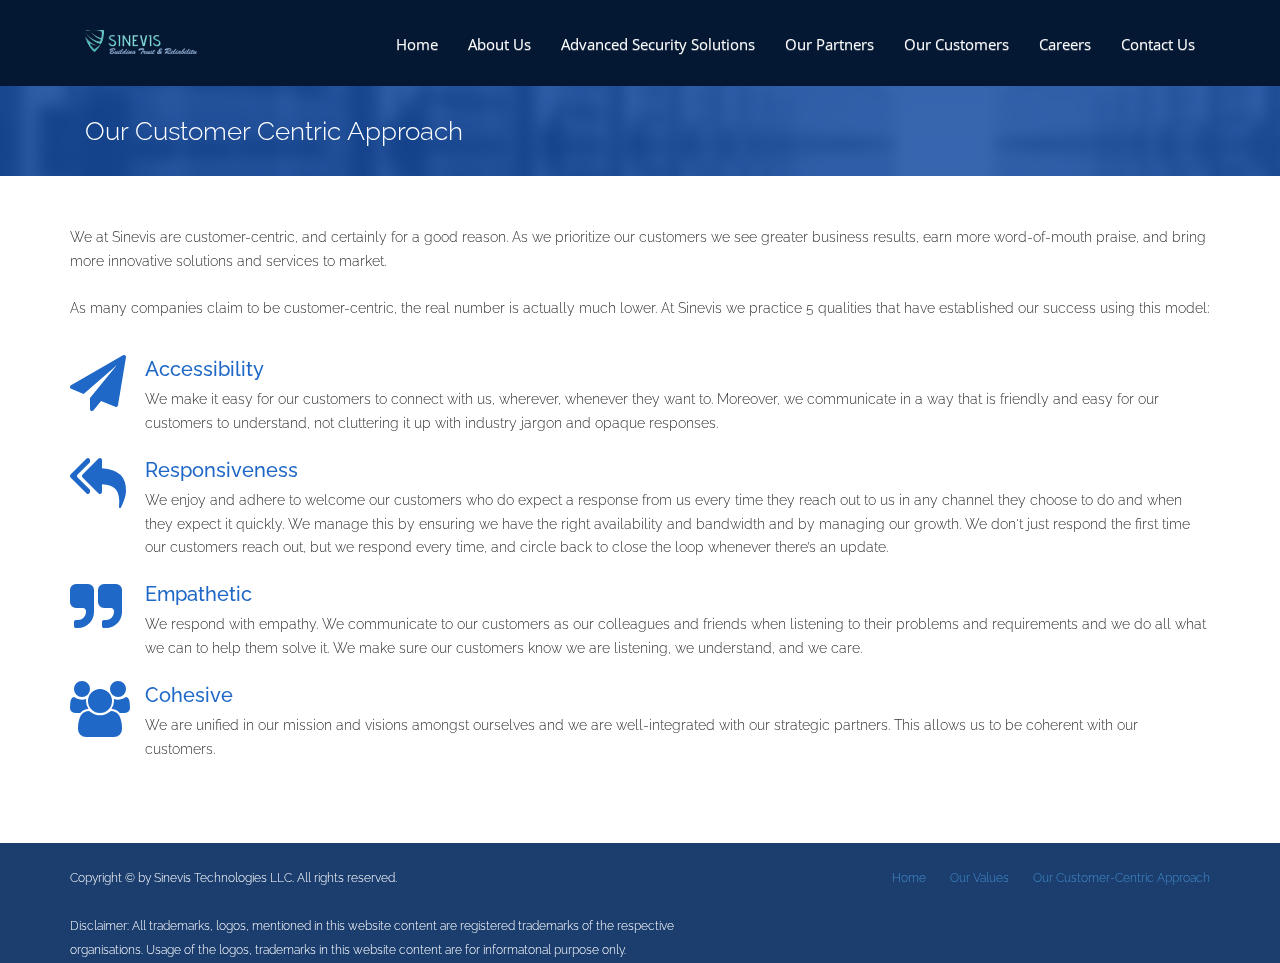
<file: our-customer-centric-approach.html>
<!DOCTYPE html>
<!--[if IE 8 ]><html class="ie ie8" lang="en"> <![endif]-->
<!--[if IE 9 ]><html class="ie ie9" lang="en"> <![endif]-->
<!--[if (gte IE 9)|!(IE)]><!--><html lang="en"> <!--<![endif]-->

<!-- Mirrored from themeberry.net/cloudspace/ by HTTrack Website Copier/3.x [XR&CO'2014], Tue, 12 Apr 2016 03:25:41 GMT -->
<head>
  <meta charset="utf-8">
  <title>CloudSpace - Responsive Hosting HTML Template</title>
  <meta name="description" content="CloudSpace - Responsive Hosting HTML Template">
  <meta name="viewport" content="width=device-width, initial-scale=1, maximum-scale=1">
  <!--[if IE]>
  <script src="js/html5shiv.js"></script>
  <![endif]-->
  <!--////////// CSS Stylesheet  ///////////-->
 
  <link rel="stylesheet" href="css/style.css">

  <link rel="stylesheet" href="https://maxcdn.bootstrapcdn.com/font-awesome/4.6.1/css/font-awesome.min.css">

  <!--////////// jQuery Source  ///////////-->
  <script src="js/jquery.min.js"></script>
  <script type="text/javascript" src="js/jquery.easing.1.3.js"></script>
  <!--////////// Layerslider files  ///////////-->
  <script src="layerslider/js/greensock.js" type="text/javascript"></script>
  <script src="layerslider/js/layerslider.transitions.js" type="text/javascript"></script>
  <script src="layerslider/js/layerslider.kreaturamedia.jquery.js" type="text/javascript"></script> 
   
</head>
<body id="section-home">
<div class="doc-loader"></div>
  <!--/////////// HEADER SECTION //////////-->
  <header>
    <nav role="navigation">
      <div class="container">
        <!-- Brand and toggle get grouped for better mobile display -->
        <div class="navbar-header">
          <button type="button" class="navbar-toggle" data-toggle="collapse" data-target=".navbar-collapse">
            <i class="fa fa-th-list iconmobile"></i>
          </button>
          <a class="navbar-brand" href="index-2.html"><img src="img/lg2.png" alt="logo"></a>
        </div>
        <div id="main-nav" class="collapse navbar-collapse navbar-collapse">          
          <ul class="nav navbar-nav navbar-right">
            <!--////////// NAVIGATION MENU //////////-->
            <li><a href="index.html"><span>Home</span></a></li>
            <li class="dropdown">
          <a href="#" class="dropdown-toggle" data-toggle="dropdown" data-hover="dropdown">About Us</a>
          <ul class="dropdown-menu">
            <li><a href="our-values.html"><span>Our Values</span></a></li>
            <li><a href="our-customer-centric-approach.html"><span>Our Customer-Centric Approach</span></a></li>
          </ul>
        </li>
        <li class="dropdown">
          <a href="#" class="dropdown-toggle" data-toggle="dropdown" data-hover="dropdown">Advanced Security Solutions</a>
          <ul class="dropdown-menu">
            <li><a href="security-solutions.html"><span>Seciurity Solutions</span></a></li>
            <li><a href="consulting-services.html"><span>Consulting Services</span></a></li>
            <li><a href="support-services.html"><span>Support Services</span></a></li>
          </ul>
        </li>
        <li><a href="our-partners.html"><span>Our Partners</span></a></li>
        <li><a href="our-customers.html"><span>Our Customers</span></a></li>
        <li class="dropdown">
          <a href="#" class="dropdown-toggle" data-toggle="dropdown" data-hover="dropdown">Careers</a>
          <ul class="dropdown-menu">
            <li><a href="careers.html"><span>Careers</span></a></li>
            <li><a href="job-openings.html"><span>Job Openings</span></a></li>
          </ul>
        </li>            
            <li><a href="contact.html"><span>Contact Us</span></a></li>
            
          </ul>
        </div><!-- /navbar-collapse -->
      </div><!-- /container -->
    </nav>
  </header>

  <div class="page-title-container">
    
    <div class="container">
      
      <div class="col-md-12">
      
      <p class="page-title animated bounceInDown">Our Customer Centric Approach</p>
      
    </div>
      
    </div>
    
  </div>

  <!--////////// FEATURES SECTION ////////// -->
  <section id="features">  
  
  <div class="container">
    
    
    <div class="row">  
    
    <div class="col-md-12">
      <p>We at Sinevis are customer-centric, and certainly for a good reason. As we prioritize our customers we see greater business results, earn more word-of-mouth praise, and bring more innovative solutions and services to market.

      <br><br>As many companies claim to be customer-centric, the real number is actually much lower. At Sinevis we practice 5 qualities that have established our success using this model: </p>
    </div>

    </div><!-- /row -->
    
    <div class="row">
        <div class="col-md-12 feature">
          <i class="fa fa-paper-plane fa-4x icon"></i>
          <h2>Accessibility</h2><p>We make it easy for our customers to connect with us, wherever, whenever they want to. Moreover, we communicate in a way that is friendly and easy for our customers to understand, not cluttering it up with industry jargon and opaque responses. </p>
        </div><!-- /feature -->
        <div class="col-md-12 feature">
          <i class="fa fa-reply-all fa-4x icon"></i>
          <h2>Responsiveness</h2><p>We enjoy and adhere to welcome our customers who do expect a response from us every time they reach out to us in any channel they choose to do and when they expect it quickly. We manage this by ensuring we have the right availability and bandwidth and by managing our growth. We don't just respond the first time our customers reach out, but we respond every time, and circle back to close the loop whenever there’s an update. </p>
        </div><!-- /feature -->        
        <div class="col-md-12 feature">
          <i class="fa fa-quote-right fa-4x icon"></i>
          <h2>Empathetic</h2><p>We respond with empathy. We communicate to our customers as our colleagues and friends when listening to their problems and requirements and we do all what we can to help them solve it. We make sure our customers know we are listening, we understand, and we care.  </p>
        </div><!-- /feature -->
        <div class="col-md-12 feature">
          <i class="fa fa-group fa-4x icon"></i>
          <h2>Cohesive </h2><p>We are unified in our mission and visions amongst ourselves and we are well-integrated with our strategic partners. This allows us to be coherent with our customers.  </p>
        </div><!-- /feature -->


      </div><!-- /row -->   

      <div class="divied-40"></div>
    
  </div><!-- /container -->   
  </section>  
  

  
  
   <!--////////// SUB FOOTER SECTION ////////// -->
  <section id="sub-footer">
    <div class="container">
      <div class="row">
        <div class="col-lg-7">
          <p class="copyright">Copyright &copy; by Sinevis Technologies LLC. All rights reserved. </p>
          Disclaimer: All trademarks, logos, mentioned in this website content are registered trademarks of the respective organisations. Usage of the logos, trademarks in this website content are for informatonal purpose only.
        </div>
        <div class="col-lg-5">
          <ul class="social-links">

            <li>
              <a href="index.html">Home </a>
            </li>

            <li>
              <a href="our-values.html">Our Values </a>
            </li>

            <li>
               <a href="our-customer-centric-approach.html">Our Customer-Centric Approach
            </li>
          </ul>
        </div><!-- /col-lg-4 -->
      </div><!-- /row -->
    </div><!-- /container -->
  </section>

  <!--////////// JAVASCRIPT FILES INCLUDES //////////-->
  <script src="js/bootstrap.min.js"></script>
  <script src="js/bootstrap-hover-dropdown.min.js"></script>
  <script src="js/respond.min.js"></script>
  <script src="js/owl.carousel.js"></script>
  <script src="js/jquery.ui.totop.js"></script>
  <script src="js/custom.js"></script>
  </body>
</html>
</file>
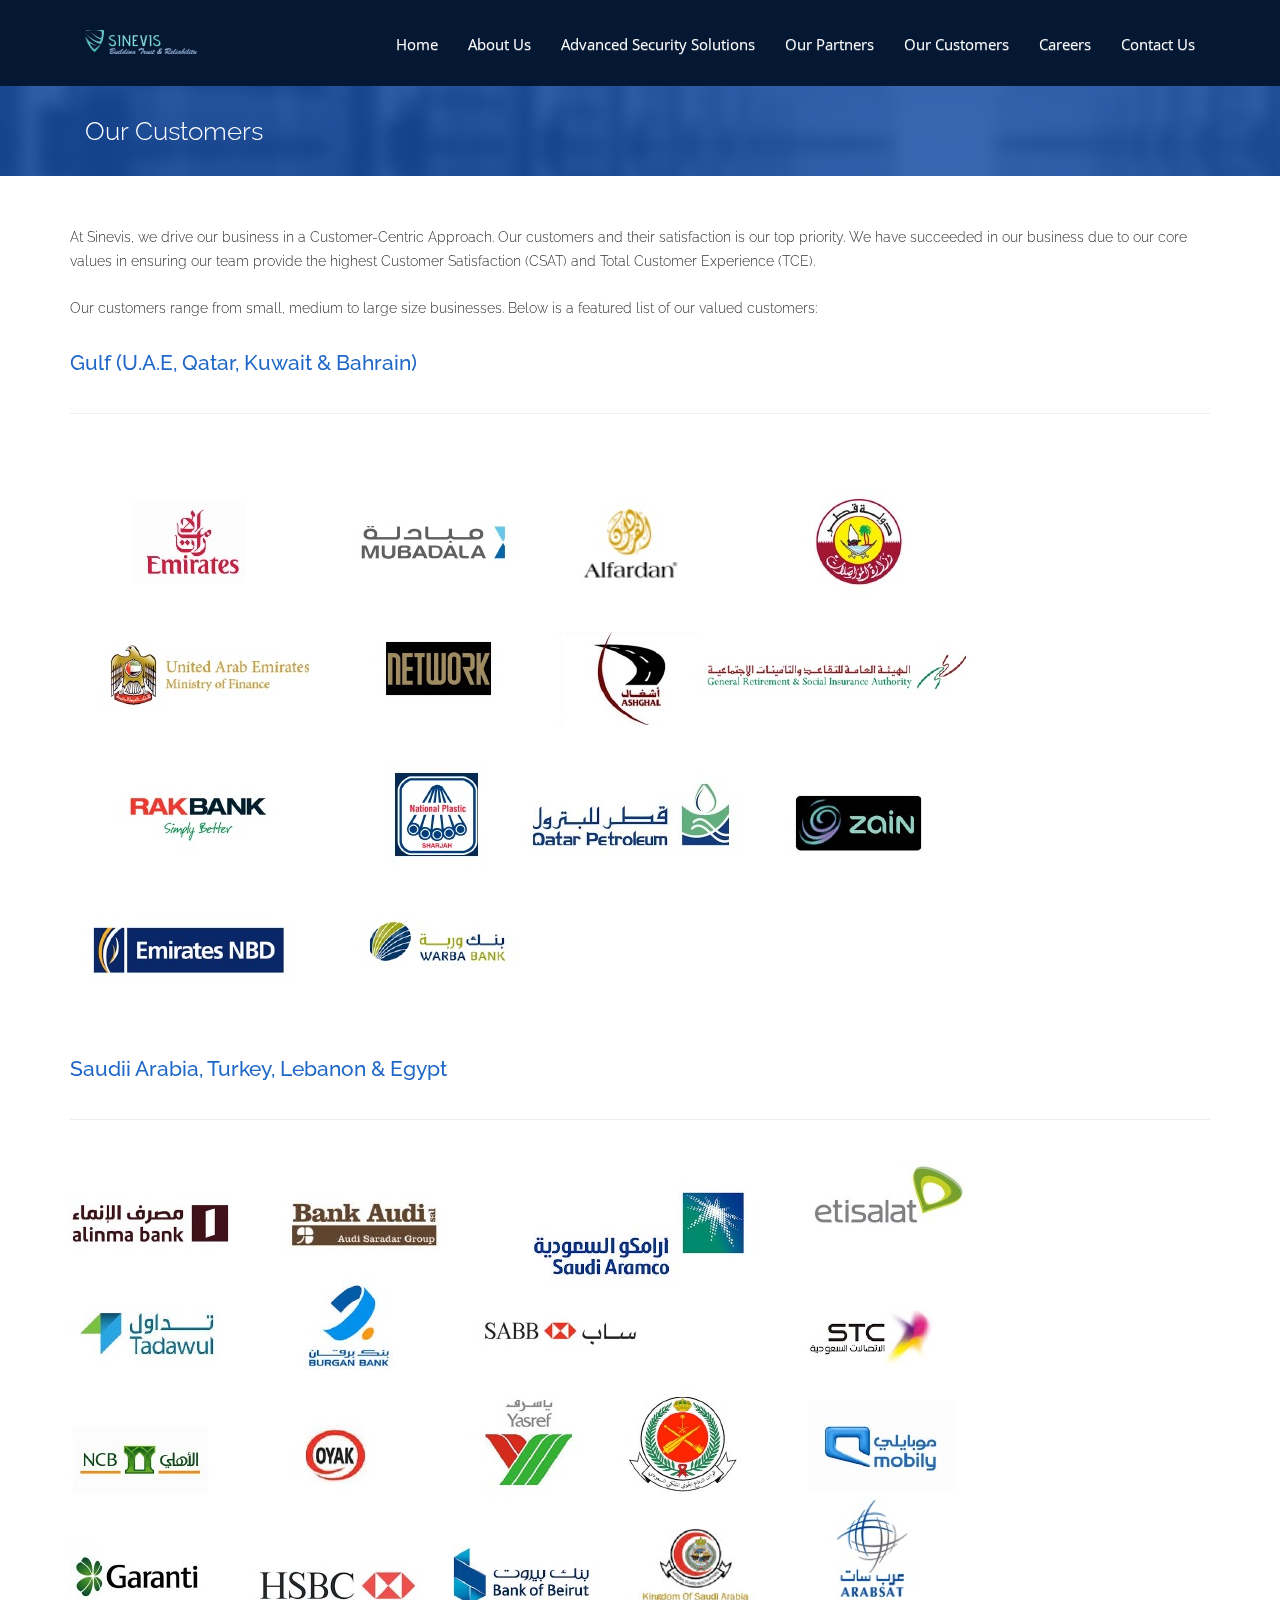
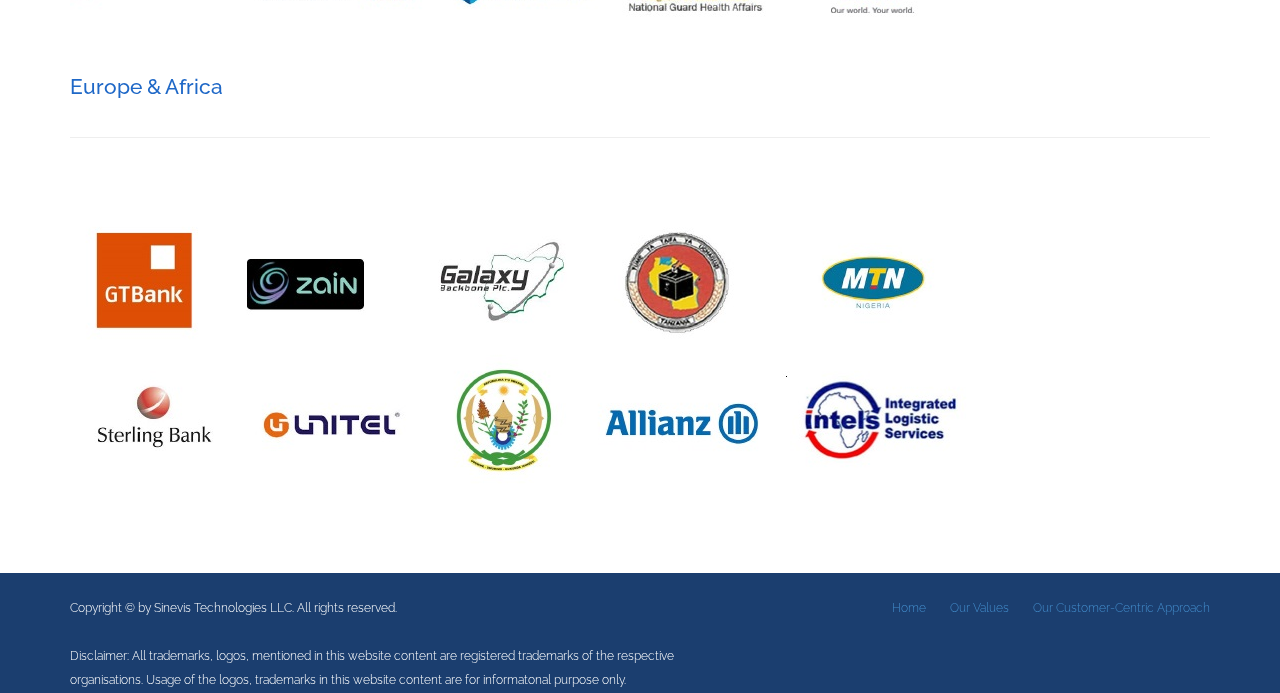
<file: our-customers.html>
<!DOCTYPE html>
<!--[if IE 8 ]><html class="ie ie8" lang="en"> <![endif]-->
<!--[if IE 9 ]><html class="ie ie9" lang="en"> <![endif]-->
<!--[if (gte IE 9)|!(IE)]><!--><html lang="en"> <!--<![endif]-->

<!-- Mirrored from themeberry.net/cloudspace/ by HTTrack Website Copier/3.x [XR&CO'2014], Tue, 12 Apr 2016 03:25:41 GMT -->
<head>
  <meta charset="utf-8">
  <title>CloudSpace - Responsive Hosting HTML Template</title>
  <meta name="description" content="CloudSpace - Responsive Hosting HTML Template">
  <meta name="viewport" content="width=device-width, initial-scale=1, maximum-scale=1">
  <!--[if IE]>
  <script src="js/html5shiv.js"></script>
  <![endif]-->
  <!--////////// CSS Stylesheet  ///////////-->
 
  <link rel="stylesheet" href="css/style.css">

  <link rel="stylesheet" href="https://maxcdn.bootstrapcdn.com/font-awesome/4.6.1/css/font-awesome.min.css">

  <!--////////// jQuery Source  ///////////-->
  <script src="js/jquery.min.js"></script>
  <script type="text/javascript" src="js/jquery.easing.1.3.js"></script>
  <!--////////// Layerslider files  ///////////-->
  <script src="layerslider/js/greensock.js" type="text/javascript"></script>
  <script src="layerslider/js/layerslider.transitions.js" type="text/javascript"></script>
  <script src="layerslider/js/layerslider.kreaturamedia.jquery.js" type="text/javascript"></script> 
   
</head>
<body id="section-home">
<div class="doc-loader"></div>
  <!--/////////// HEADER SECTION //////////-->
  <header>
    <nav role="navigation">
      <div class="container">
        <!-- Brand and toggle get grouped for better mobile display -->
        <div class="navbar-header">
          <button type="button" class="navbar-toggle" data-toggle="collapse" data-target=".navbar-collapse">
            <i class="fa fa-th-list iconmobile"></i>
          </button>
          <a class="navbar-brand" href="index-2.html"><img src="img/lg2.png" alt="logo"></a>
        </div>
        <div id="main-nav" class="collapse navbar-collapse navbar-collapse">          
          <ul class="nav navbar-nav navbar-right">
            <!--////////// NAVIGATION MENU //////////-->
            <li><a href="index.html"><span>Home</span></a></li>
            <li class="dropdown">
          <a href="#" class="dropdown-toggle" data-toggle="dropdown" data-hover="dropdown">About Us</a>
          <ul class="dropdown-menu">
            <li><a href="our-values.html"><span>Our Values</span></a></li>
            <li><a href="our-customer-centric-approach.html"><span>Our Customer-Centric Approach</span></a></li>
          </ul>
        </li>
        <li class="dropdown">
          <a href="#" class="dropdown-toggle" data-toggle="dropdown" data-hover="dropdown">Advanced Security Solutions</a>
          <ul class="dropdown-menu">
            <li><a href="security-solutions.html"><span>Seciurity Solutions</span></a></li>
            <li><a href="consulting-services.html"><span>Consulting Services</span></a></li>
            <li><a href="support-services.html"><span>Support Services</span></a></li>
          </ul>
        </li>
        <li><a href="our-partners.html"><span>Our Partners</span></a></li>
        <li><a href="our-customers.html"><span>Our Customers</span></a></li>
        <li class="dropdown">
          <a href="#" class="dropdown-toggle" data-toggle="dropdown" data-hover="dropdown">Careers</a>
          <ul class="dropdown-menu">
            <li><a href="careers.html"><span>Careers</span></a></li>
            <li><a href="job-openings.html"><span>Job Openings</span></a></li>
          </ul>
        </li>            
            <li><a href="contact.html"><span>Contact Us</span></a></li>
            
          </ul>
        </div><!-- /navbar-collapse -->
      </div><!-- /container -->
    </nav>
  </header>

  <div class="page-title-container">
    
    <div class="container">
      
      <div class="col-md-12">
      
      <p class="page-title animated bounceInDown">Our Customers</p>
      
    </div>
      
    </div>
    
  </div>

  <!--////////// FEATURES SECTION ////////// -->
  <section id="features">  
  
  <div class="container">
    
    
    <div class="row">  
    
    <div class="col-md-12">
      <p> At Sinevis, we drive our business in a Customer-Centric Approach. Our customers and their satisfaction is our top priority. We have succeeded in our business due to our core values in ensuring our team provide the highest Customer Satisfaction (CSAT) and Total Customer Experience (TCE). <br><br>

Our customers range from small, medium to large size businesses. Below is a featured list of our valued customers: </p>
    </div>

    </div><!-- /row -->
    
    <div class="row">
      <div class="col-md-12">
        <h4>Gulf (U.A.E, Qatar, Kuwait &amp; Bahrain) </h4> <hr>
      </div>
    </div>
    <div class="row">
      <div class="col-md-12">
          <img class="img-responsive" src="images/customers/gulf-customers.jpg">
      </div> 
      
    </div>

    <div class="row"  style="margin-top:40px">
      <div class="col-md-12">
      <h4>Saudii Arabia, Turkey, Lebanon &amp; Egypt  </h4> <hr>
      </div>
    </div>
    <div class="row">
      <div class="col-md-12">
          <img class="img-responsive" src="images/customers/saudi-customers.jpg">
      </div>
    </div>

    <div class="row"  style="margin-top:40px">
      <div class="col-md-12">
      <h4>Europe &amp; Africa  </h4> <hr>
      </div>
    </div>
    <div class="row">
      <div class="col-md-12">
          <img class="img-responsive" src="images/customers/europe-customers.jpg">
      </div>
    </div>

    <div class="divied-40"></div>
    
  </div><!-- /container -->   
  </section>  
  

  
  
   <!--////////// SUB FOOTER SECTION ////////// -->
  <section id="sub-footer">
    <div class="container">
      <div class="row">
        <div class="col-lg-7">
          <p class="copyright">Copyright &copy; by Sinevis Technologies LLC. All rights reserved. </p>
          Disclaimer: All trademarks, logos, mentioned in this website content are registered trademarks of the respective organisations. Usage of the logos, trademarks in this website content are for informatonal purpose only.
        </div>
        <div class="col-lg-5">
          <ul class="social-links">

            <li>
              <a href="index.html">Home </a>
            </li>

            <li>
              <a href="our-values.html">Our Values </a>
            </li>

            <li>
               <a href="our-customer-centric-approach.html">Our Customer-Centric Approach
            </li>
          </ul>
        </div><!-- /col-lg-4 -->
      </div><!-- /row -->
    </div><!-- /container -->
  </section>

  <!--////////// JAVASCRIPT FILES INCLUDES //////////-->
  <script src="js/bootstrap.min.js"></script>
  <script src="js/bootstrap-hover-dropdown.min.js"></script>
  <script src="js/respond.min.js"></script>
  <script src="js/owl.carousel.js"></script>
  <script src="js/jquery.ui.totop.js"></script>
  <script src="js/custom.js"></script>
  </body>
</html>
</file>
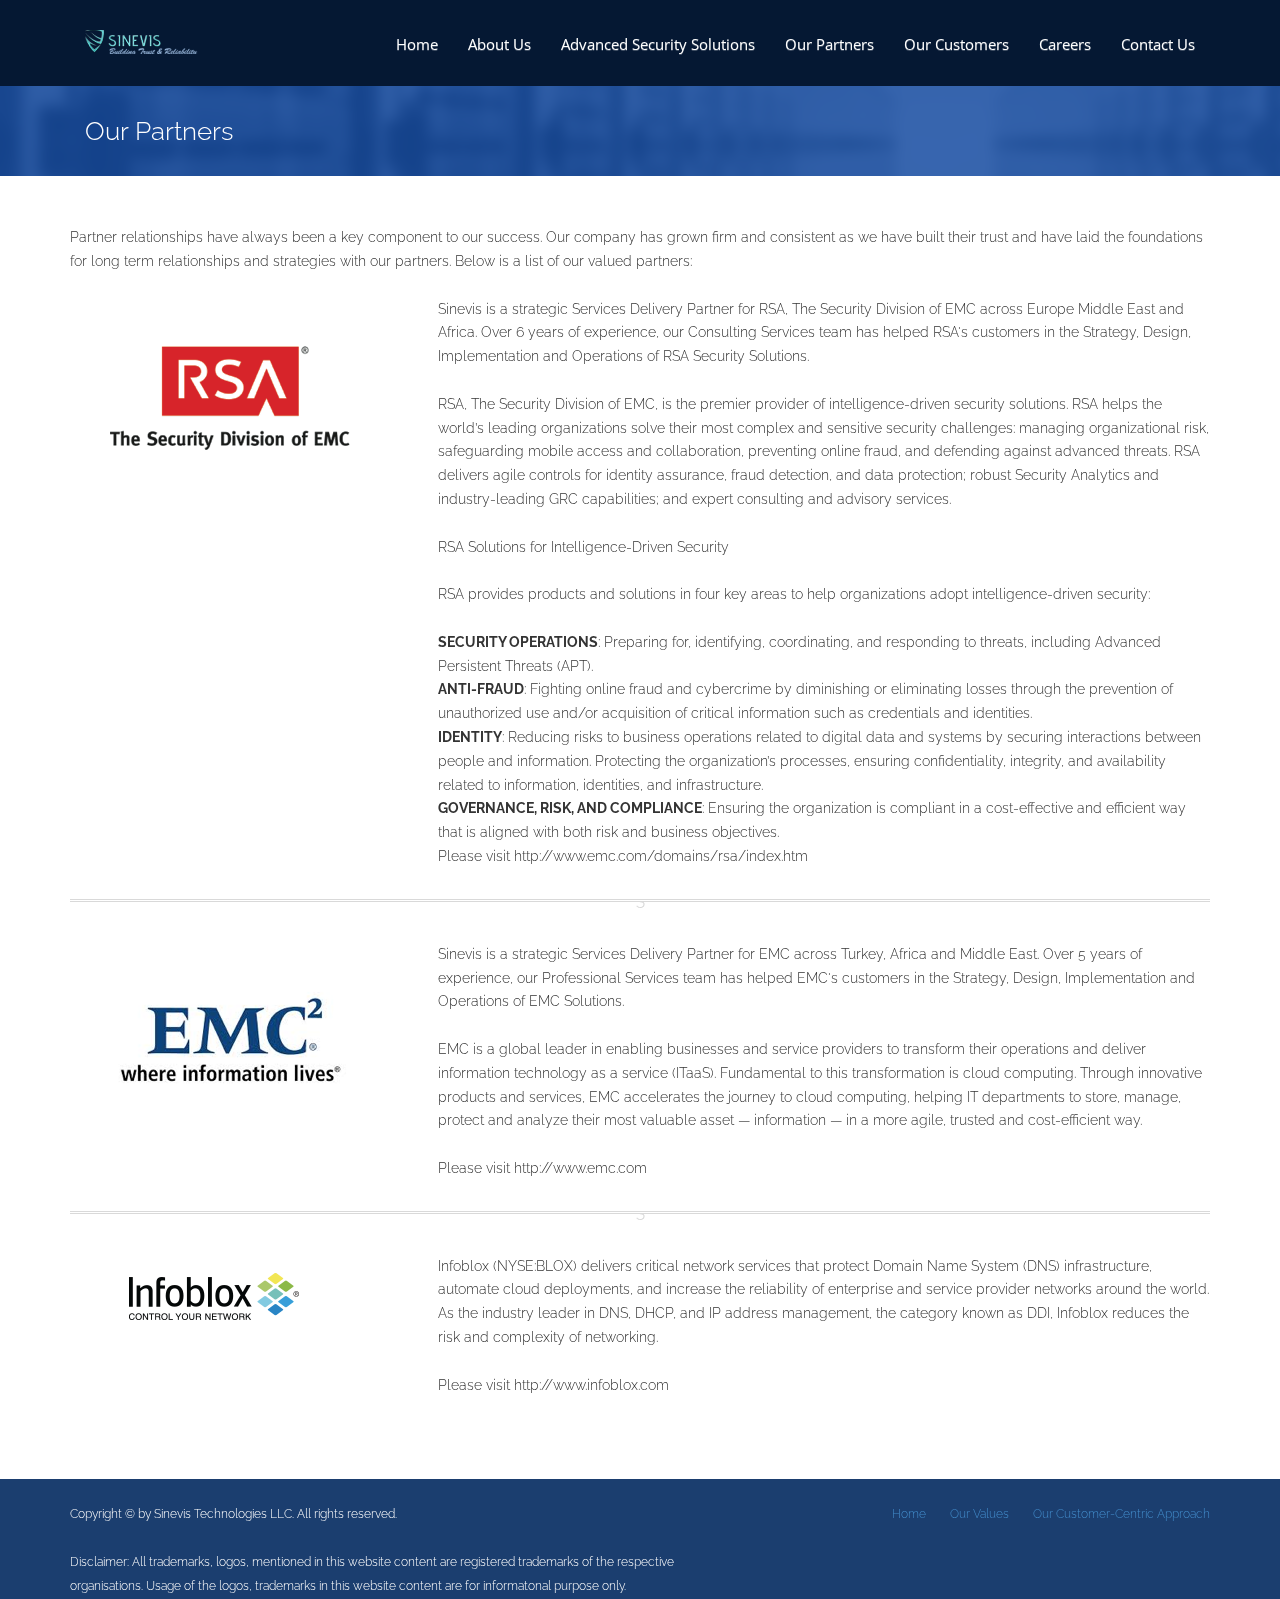
<file: our-partners.html>
<!DOCTYPE html>
<!--[if IE 8 ]><html class="ie ie8" lang="en"> <![endif]-->
<!--[if IE 9 ]><html class="ie ie9" lang="en"> <![endif]-->
<!--[if (gte IE 9)|!(IE)]><!--><html lang="en"> <!--<![endif]-->

<!-- Mirrored from themeberry.net/cloudspace/ by HTTrack Website Copier/3.x [XR&CO'2014], Tue, 12 Apr 2016 03:25:41 GMT -->
<head>
  <meta charset="utf-8">
  <title>CloudSpace - Responsive Hosting HTML Template</title>
  <meta name="description" content="CloudSpace - Responsive Hosting HTML Template">
  <meta name="viewport" content="width=device-width, initial-scale=1, maximum-scale=1">
  <!--[if IE]>
  <script src="js/html5shiv.js"></script>
  <![endif]-->
  <!--////////// CSS Stylesheet  ///////////-->
 
  <link rel="stylesheet" href="css/style.css">

  <link rel="stylesheet" href="https://maxcdn.bootstrapcdn.com/font-awesome/4.6.1/css/font-awesome.min.css">

  <!--////////// jQuery Source  ///////////-->
  <script src="js/jquery.min.js"></script>
  <script type="text/javascript" src="js/jquery.easing.1.3.js"></script>
  <!--////////// Layerslider files  ///////////-->
  <script src="layerslider/js/greensock.js" type="text/javascript"></script>
  <script src="layerslider/js/layerslider.transitions.js" type="text/javascript"></script>
  <script src="layerslider/js/layerslider.kreaturamedia.jquery.js" type="text/javascript"></script> 
   
</head>
<body id="section-home">
<div class="doc-loader"></div>
  <!--/////////// HEADER SECTION //////////-->
  <header>
    <nav role="navigation">
      <div class="container">
        <!-- Brand and toggle get grouped for better mobile display -->
        <div class="navbar-header">
          <button type="button" class="navbar-toggle" data-toggle="collapse" data-target=".navbar-collapse">
            <i class="fa fa-th-list iconmobile"></i>
          </button>
          <a class="navbar-brand" href="index-2.html"><img src="img/lg2.png" alt="logo"></a>
        </div>
        <div id="main-nav" class="collapse navbar-collapse navbar-collapse">          
          <ul class="nav navbar-nav navbar-right">
            <!--////////// NAVIGATION MENU //////////-->
            <li><a href="index.html"><span>Home</span></a></li>
            <li class="dropdown">
          <a href="#" class="dropdown-toggle" data-toggle="dropdown" data-hover="dropdown">About Us</a>
          <ul class="dropdown-menu">
            <li><a href="our-values.html"><span>Our Values</span></a></li>
            <li><a href="our-customer-centric-approach.html"><span>Our Customer-Centric Approach</span></a></li>
          </ul>
        </li>
        <li class="dropdown">
          <a href="#" class="dropdown-toggle" data-toggle="dropdown" data-hover="dropdown">Advanced Security Solutions</a>
          <ul class="dropdown-menu">
            <li><a href="security-solutions.html"><span>Seciurity Solutions</span></a></li>
            <li><a href="consulting-services.html"><span>Consulting Services</span></a></li>
            <li><a href="support-services.html"><span>Support Services</span></a></li>
          </ul>
        </li>
        <li><a href="our-partners.html"><span>Our Partners</span></a></li>
        <li><a href="our-customers.html"><span>Our Customers</span></a></li>
        <li class="dropdown">
          <a href="#" class="dropdown-toggle" data-toggle="dropdown" data-hover="dropdown">Careers</a>
          <ul class="dropdown-menu">
            <li><a href="careers.html"><span>Careers</span></a></li>
            <li><a href="job-openings.html"><span>Job Openings</span></a></li>
          </ul>
        </li>            
            <li><a href="contact.html"><span>Contact Us</span></a></li>
            
          </ul>
        </div><!-- /navbar-collapse -->
      </div><!-- /container -->
    </nav>
  </header>

  <div class="page-title-container">
    
    <div class="container">
      
      <div class="col-md-12">
      
      <p class="page-title animated bounceInDown">Our Partners</p>
      
    </div>
      
    </div>
    
  </div>

  <!--////////// FEATURES SECTION ////////// -->
  <section id="features">  
  
  <div class="container">
    
    
    <div class="row">  
    
    <div class="col-md-12">
      <p>Partner relationships have always been a key component to our success. Our company has grown firm and consistent as we have built their trust and have laid the foundations for long term relationships and strategies with our partners. Below is a list of our valued partners: </p>
    </div>

    </div><!-- /row -->
    
    <div class="row">
        <div class="col-md-3 feature">
            <img src="images/rsa.png">
        </div>
        <div class="col-md-9 feature">
        <p> Sinevis is a strategic Services Delivery Partner for RSA, The Security Division of EMC across Europe Middle East and Africa. Over 6 years of experience, our Consulting Services team has helped RSA's customers in the Strategy, Design, Implementation and Operations of RSA Security Solutions. <br><br>

            RSA, The Security Division of EMC, is the premier provider of intelligence-driven security solutions. RSA helps the world’s leading organizations solve their most complex and sensitive security challenges: managing organizational risk, safeguarding mobile access and collaboration, preventing online fraud, and defending against advanced threats. RSA delivers agile controls for identity assurance, fraud detection, and data protection; robust Security Analytics and industry-leading GRC capabilities; and expert consulting and advisory services. <br><br>

            RSA Solutions for Intelligence-Driven Security <br><br>

            RSA provides products and solutions in four key areas to help organizations adopt intelligence-driven security: <br><br>

            <strong>SECURITY OPERATIONS</strong>: Preparing for, identifying, coordinating, and responding to threats, including Advanced Persistent Threats (APT). <br>

            <strong>ANTI-FRAUD</strong>: Fighting online fraud and cybercrime by diminishing or eliminating losses through the prevention of unauthorized use and/or acquisition of critical information such as credentials and identities. <br>

            <strong>IDENTITY</strong>: Reducing risks to business operations related to digital data and systems by securing interactions between people and information. Protecting the organization’s processes, ensuring confidentiality, integrity, and availability related to information, identities, and infrastructure. <br>

            <strong>GOVERNANCE, RISK, AND COMPLIANCE</strong>: Ensuring the organization is compliant in a cost-effective and efficient way that is aligned with both risk and business objectives. <br>

            Please visit http://www.emc.com/domains/rsa/index.htm
            </p>
        </div><!-- /feature -->
      </div>

        <hr class="style-eight">
      <div class="row">
        <div class="col-md-3 feature">
            <img src="images/emc.png">
        </div>
        <div class="col-md-9 feature">
          <p> Sinevis is a strategic Services Delivery Partner for EMC across Turkey, Africa and Middle East. Over 5 years of experience, our Professional Services team has helped EMC's customers in the Strategy, Design, Implementation and Operations of EMC Solutions.<br><br>

          EMC is a global leader in enabling businesses and service providers to transform their operations and deliver information technology as a service (ITaaS). Fundamental to this transformation is cloud computing. Through innovative products and services, EMC accelerates the journey to cloud computing, helping IT departments to store, manage, protect and analyze their most valuable asset — information — in a more agile, trusted and cost-efficient way.<br><br>

          Please visit http://www.emc.com
 
        </p>
        </div>
      </div>

        <hr class="style-eight">
      
        <div class="row">
        <div class="col-md-3 feature">
            <img src="images/infoblox.png">
        </div>
        <div class="col-md-9 feature">
          <p> Infoblox (NYSE:BLOX) delivers critical network services that protect Domain Name System (DNS) infrastructure, automate cloud deployments, and increase the reliability of enterprise and service provider networks around the world. As the industry leader in DNS, DHCP, and IP address management, the category known as DDI, Infoblox reduces the risk and complexity of networking. <br><br>

          Please visit http://www.infoblox.com
 
        </p>
        </div>

      </div><!-- /row -->   

      <div class="divied-40"></div>
    
  </div><!-- /container -->   
  </section>  
  

  
  
   <!--////////// SUB FOOTER SECTION ////////// -->
  <section id="sub-footer">
    <div class="container">
      <div class="row">
        <div class="col-lg-7">
          <p class="copyright">Copyright &copy; by Sinevis Technologies LLC. All rights reserved. </p>
          Disclaimer: All trademarks, logos, mentioned in this website content are registered trademarks of the respective organisations. Usage of the logos, trademarks in this website content are for informatonal purpose only.
        </div>
        <div class="col-lg-5">
          <ul class="social-links">

            <li>
              <a href="index.html">Home </a>
            </li>

            <li>
              <a href="our-values.html">Our Values </a>
            </li>

            <li>
               <a href="our-customer-centric-approach.html">Our Customer-Centric Approach
            </li>
          </ul>
        </div><!-- /col-lg-4 -->
      </div><!-- /row -->
    </div><!-- /container -->
  </section>

  <!--////////// JAVASCRIPT FILES INCLUDES //////////-->
  <script src="js/bootstrap.min.js"></script>
  <script src="js/bootstrap-hover-dropdown.min.js"></script>
  <script src="js/respond.min.js"></script>
  <script src="js/owl.carousel.js"></script>
  <script src="js/jquery.ui.totop.js"></script>
  <script src="js/custom.js"></script>
  </body>
</html>
</file>
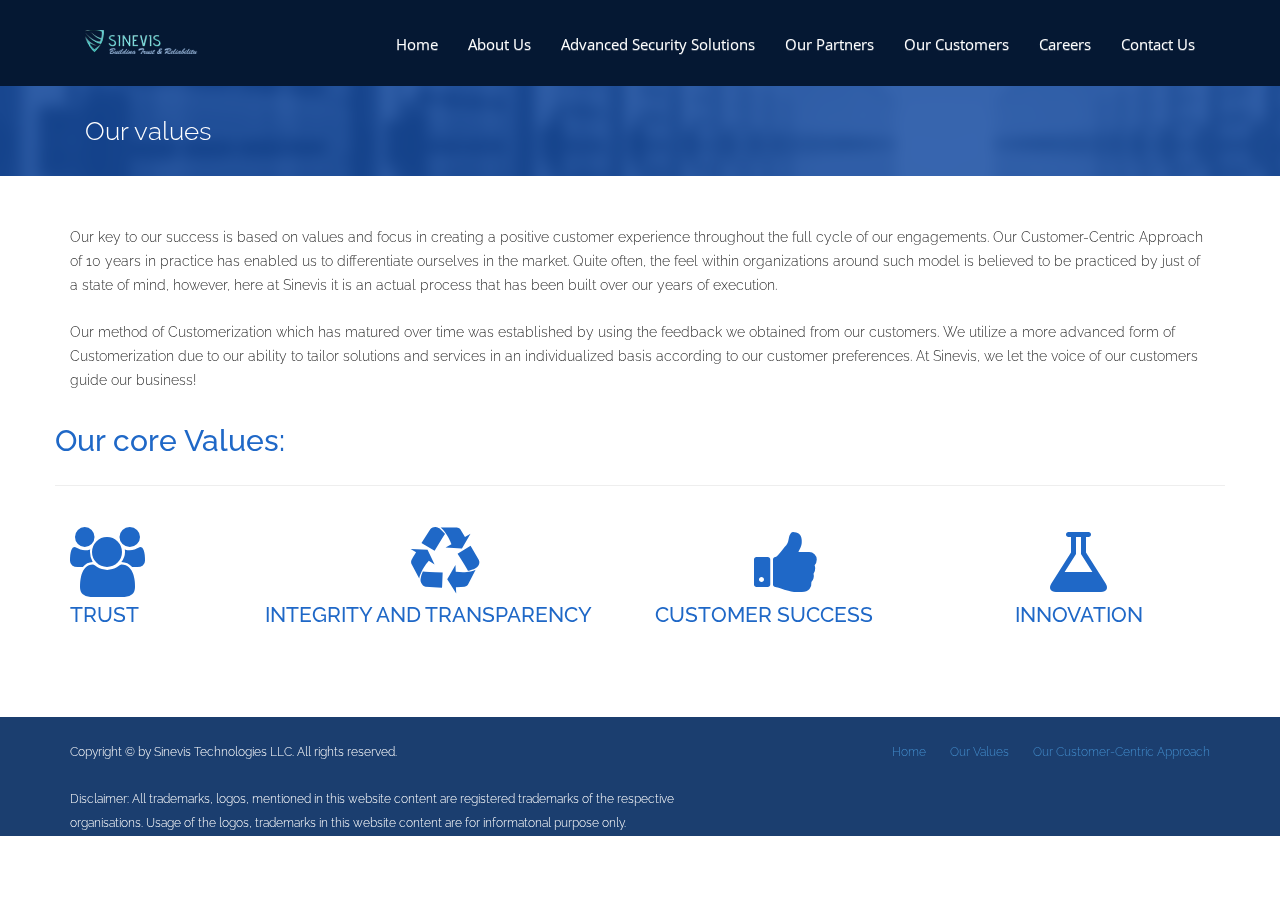
<file: our-values.html>
<!DOCTYPE html>
<!--[if IE 8 ]><html class="ie ie8" lang="en"> <![endif]-->
<!--[if IE 9 ]><html class="ie ie9" lang="en"> <![endif]-->
<!--[if (gte IE 9)|!(IE)]><!--><html lang="en"> <!--<![endif]-->

<!-- Mirrored from themeberry.net/cloudspace/ by HTTrack Website Copier/3.x [XR&CO'2014], Tue, 12 Apr 2016 03:25:41 GMT -->
<head>
  <meta charset="utf-8">
  <title>CloudSpace - Responsive Hosting HTML Template</title>
  <meta name="description" content="CloudSpace - Responsive Hosting HTML Template">
  <meta name="viewport" content="width=device-width, initial-scale=1, maximum-scale=1">
  <!--[if IE]>
  <script src="js/html5shiv.js"></script>
  <![endif]-->
  <!--////////// CSS Stylesheet  ///////////-->
 
  <link rel="stylesheet" href="css/style.css">

  <link rel="stylesheet" href="https://maxcdn.bootstrapcdn.com/font-awesome/4.6.1/css/font-awesome.min.css">

  <!--////////// jQuery Source  ///////////-->
  <script src="js/jquery.min.js"></script>
  <script type="text/javascript" src="js/jquery.easing.1.3.js"></script>
  <!--////////// Layerslider files  ///////////-->
  <script src="layerslider/js/greensock.js" type="text/javascript"></script>
  <script src="layerslider/js/layerslider.transitions.js" type="text/javascript"></script>
  <script src="layerslider/js/layerslider.kreaturamedia.jquery.js" type="text/javascript"></script> 
   
</head>
<body id="section-home">
<div class="doc-loader"></div>
  <!--/////////// HEADER SECTION //////////-->
  <header>
    <nav role="navigation">
      <div class="container">
        <!-- Brand and toggle get grouped for better mobile display -->
        <div class="navbar-header">
          <button type="button" class="navbar-toggle" data-toggle="collapse" data-target=".navbar-collapse">
            <i class="fa fa-th-list iconmobile"></i>
          </button>
          <a class="navbar-brand" href="index-2.html"><img src="img/lg2.png" alt="logo"></a>
        </div>
        <div id="main-nav" class="collapse navbar-collapse navbar-collapse">          
          <ul class="nav navbar-nav navbar-right">
            <!--////////// NAVIGATION MENU //////////-->
            <li><a href="index.html"><span>Home</span></a></li>
            <li class="dropdown">
          <a href="#" class="dropdown-toggle" data-toggle="dropdown" data-hover="dropdown">About Us</a>
          <ul class="dropdown-menu">
            <li><a href="our-values.html"><span>Our Values</span></a></li>
            <li><a href="our-customer-centric-approach.html"><span>Our Customer-Centric Approach</span></a></li>
          </ul>
        </li>
        <li class="dropdown">
          <a href="#" class="dropdown-toggle" data-toggle="dropdown" data-hover="dropdown">Advanced Security Solutions</a>
          <ul class="dropdown-menu">
            <li><a href="security-solutions.html"><span>Seciurity Solutions</span></a></li>
            <li><a href="consulting-services.html"><span>Consulting Services</span></a></li>
            <li><a href="support-services.html"><span>Support Services</span></a></li>
          </ul>
        </li>
        <li><a href="our-partners.html"><span>Our Partners</span></a></li>
        <li><a href="our-customers.html"><span>Our Customers</span></a></li>
        <li class="dropdown">
          <a href="#" class="dropdown-toggle" data-toggle="dropdown" data-hover="dropdown">Careers</a>
          <ul class="dropdown-menu">
            <li><a href="careers.html"><span>Careers</span></a></li>
            <li><a href="job-openings.html"><span>Job Openings</span></a></li>
          </ul>
        </li>            
            <li><a href="contact.html"><span>Contact Us</span></a></li>
            
          </ul>
        </div><!-- /navbar-collapse -->
      </div><!-- /container -->
    </nav>
  </header>

  <div class="page-title-container">
    
    <div class="container">
      
      <div class="col-md-12">
      
      <p class="page-title animated bounceInDown">Our values</p>
      
    </div>
      
    </div>
    
  </div>

  <!--////////// FEATURES SECTION ////////// -->
  <section id="features">  
  
  <div class="container">
    
    
    <div class="row">  
    
    <div class="col-md-12">
      <p>Our key to our success is based on values and focus in creating a positive customer experience throughout the full cycle of our engagements. Our Customer-Centric Approach of 10 years in practice has enabled us to differentiate ourselves in the market. Quite often, the feel within organizations around such model is believed to be practiced by just of a state of mind, however, here at Sinevis it is an actual process that has been built over our years of execution.

      <br/><br/>Our method of Customerization which has matured over time was established by using the feedback we obtained from our customers. We utilize a more advanced form of Customerization due to our ability to tailor solutions and services in an individualized basis according to our customer preferences. At Sinevis, we let the voice of our customers guide our business! </p>
    </div>

    </div><!-- /row -->
    
    <div class="row">
        <h2>Our core Values:</h2> <hr>
        <div class="col-md-2 feature">
          <div class="feature-icon">
            <i class="fa fa-users fa-5x"></i>
          </div>
          <h4>TRUST</h4>
        </div><!-- /feature -->
        <div class="col-md-4 feature">
          <div class="feature-icon feature-mid-text">
            <i class="fa fa-recycle fa-5x"></i>
          </div>
          <h4>INTEGRITY AND TRANSPARENCY </h4>
        </div><!-- /feature -->        
        <div class="col-md-3 feature">
          <div class="feature-icon feature-mid-text">
            <i class="fa fa-thumbs-up fa-5x"></i>
          </div>
          <h4>CUSTOMER SUCCESS</h4>
        </div><!-- /feature -->

        <div class="col-md-3 feature">
          <div class="feature-icon feature-mid-text">
            <i class="fa fa-flask fa-5x"></i>
          </div>
          <h4 class="feature-mid-text">INNOVATION</h4>
        </div><!-- /feature -->

      </div><!-- /row -->  

      <div class="divied-40"></div>
    
  </div><!-- /container -->   
  </section>  
  

  
  
   <!--////////// SUB FOOTER SECTION ////////// -->
  <section id="sub-footer">
    <div class="container">
      <div class="row">
        <div class="col-lg-7">
          <p class="copyright">Copyright &copy; by Sinevis Technologies LLC. All rights reserved. </p>
          Disclaimer: All trademarks, logos, mentioned in this website content are registered trademarks of the respective organisations. Usage of the logos, trademarks in this website content are for informatonal purpose only.
        </div>
        <div class="col-lg-5">
          <ul class="social-links">

            <li>
              <a href="index.html">Home </a>
            </li>

            <li>
              <a href="our-values.html">Our Values </a>
            </li>

            <li>
               <a href="our-customer-centric-approach.html">Our Customer-Centric Approach
            </li>
          </ul>
        </div><!-- /col-lg-4 -->
      </div><!-- /row -->
    </div><!-- /container -->
  </section>

  <!--////////// JAVASCRIPT FILES INCLUDES //////////-->
  <script src="js/bootstrap.min.js"></script>
  <script src="js/bootstrap-hover-dropdown.min.js"></script>
  <script src="js/respond.min.js"></script>
  <script src="js/owl.carousel.js"></script>
  <script src="js/jquery.ui.totop.js"></script>
  <script src="js/custom.js"></script>
  </body>
</html>
</file>
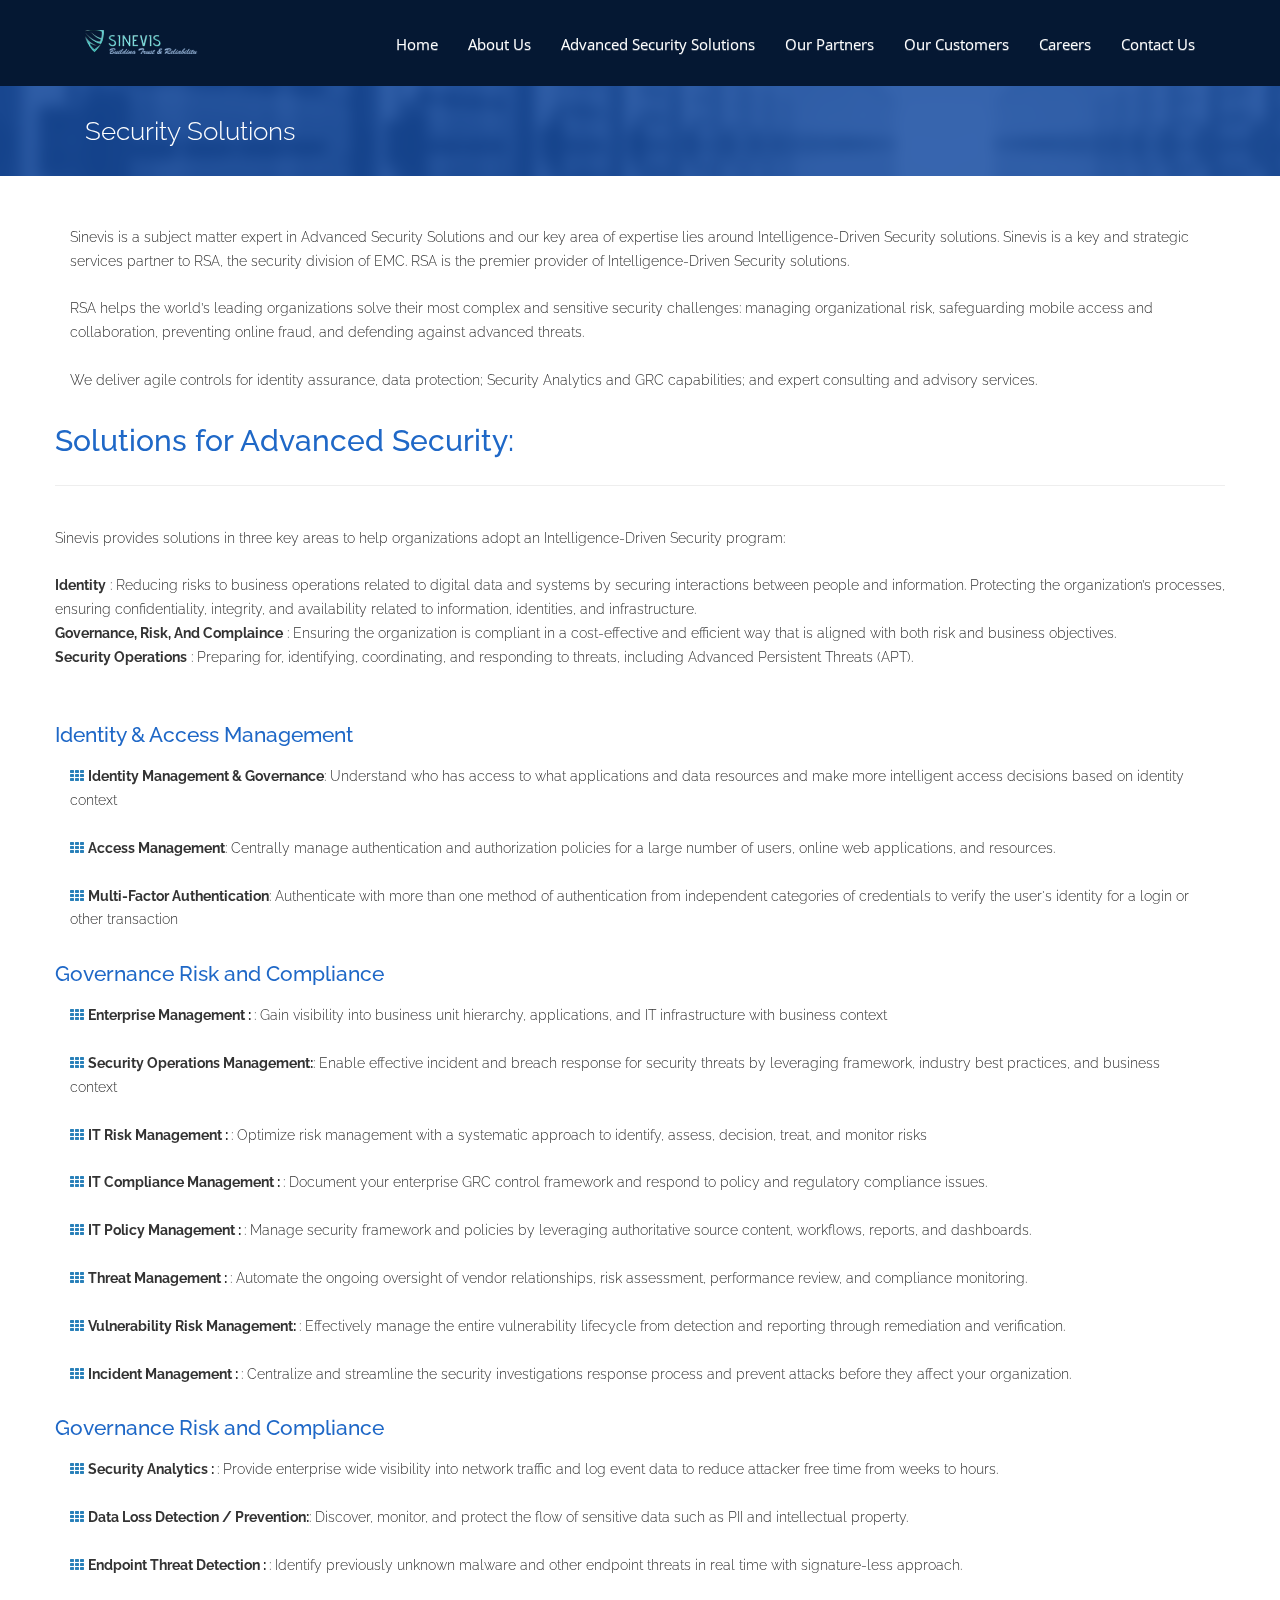
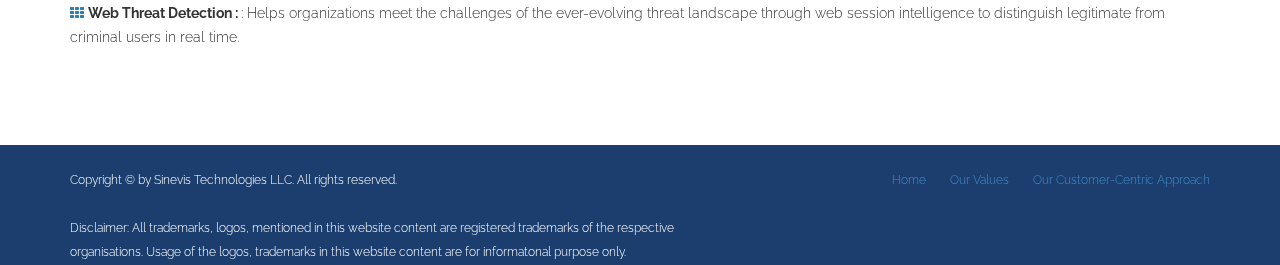
<file: security-solutions.html>
<!DOCTYPE html>
<!--[if IE 8 ]><html class="ie ie8" lang="en"> <![endif]-->
<!--[if IE 9 ]><html class="ie ie9" lang="en"> <![endif]-->
<!--[if (gte IE 9)|!(IE)]><!--><html lang="en"> <!--<![endif]-->

<!-- Mirrored from themeberry.net/cloudspace/ by HTTrack Website Copier/3.x [XR&CO'2014], Tue, 12 Apr 2016 03:25:41 GMT -->
<head>
  <meta charset="utf-8">
  <title>CloudSpace - Responsive Hosting HTML Template</title>
  <meta name="description" content="CloudSpace - Responsive Hosting HTML Template">
  <meta name="viewport" content="width=device-width, initial-scale=1, maximum-scale=1">
  <!--[if IE]>
  <script src="js/html5shiv.js"></script>
  <![endif]-->
  <!--////////// CSS Stylesheet  ///////////-->
 
  <link rel="stylesheet" href="css/style.css">

  <link rel="stylesheet" href="https://maxcdn.bootstrapcdn.com/font-awesome/4.6.1/css/font-awesome.min.css">

  <!--////////// jQuery Source  ///////////-->
  <script src="js/jquery.min.js"></script>
  <script type="text/javascript" src="js/jquery.easing.1.3.js"></script>
  <!--////////// Layerslider files  ///////////-->
  <script src="layerslider/js/greensock.js" type="text/javascript"></script>
  <script src="layerslider/js/layerslider.transitions.js" type="text/javascript"></script>
  <script src="layerslider/js/layerslider.kreaturamedia.jquery.js" type="text/javascript"></script> 
   
</head>
<body id="section-home">
<div class="doc-loader"></div>
  <!--/////////// HEADER SECTION //////////-->
  <header>
    <nav role="navigation">
      <div class="container">
        <!-- Brand and toggle get grouped for better mobile display -->
        <div class="navbar-header">
          <button type="button" class="navbar-toggle" data-toggle="collapse" data-target=".navbar-collapse">
            <i class="fa fa-th-list iconmobile"></i>
          </button>
          <a class="navbar-brand" href="index-2.html"><img src="img/lg2.png" alt="logo"></a>
        </div>
        <div id="main-nav" class="collapse navbar-collapse navbar-collapse">          
          <ul class="nav navbar-nav navbar-right">
            <!--////////// NAVIGATION MENU //////////-->
            <li><a href="index.html"><span>Home</span></a></li>
            <li class="dropdown">
          <a href="#" class="dropdown-toggle" data-toggle="dropdown" data-hover="dropdown">About Us</a>
          <ul class="dropdown-menu">
            <li><a href="our-values.html"><span>Our Values</span></a></li>
            <li><a href="our-customer-centric-approach.html"><span>Our Customer-Centric Approach</span></a></li>
          </ul>
        </li>
        <li class="dropdown">
          <a href="#" class="dropdown-toggle" data-toggle="dropdown" data-hover="dropdown">Advanced Security Solutions</a>
          <ul class="dropdown-menu">
            <li><a href="security-solutions.html"><span>Seciurity Solutions</span></a></li>
            <li><a href="consulting-services.html"><span>Consulting Services</span></a></li>
            <li><a href="support-services.html"><span>Support Services</span></a></li>
          </ul>
        </li>
        <li><a href="our-partners.html"><span>Our Partners</span></a></li>
        <li><a href="our-customers.html"><span>Our Customers</span></a></li>
        <li class="dropdown">
          <a href="#" class="dropdown-toggle" data-toggle="dropdown" data-hover="dropdown">Careers</a>
          <ul class="dropdown-menu">
            <li><a href="careers.html"><span>Careers</span></a></li>
            <li><a href="job-openings.html"><span>Job Openings</span></a></li>
          </ul>
        </li>            
            <li><a href="contact.html"><span>Contact Us</span></a></li>
            
          </ul>
        </div><!-- /navbar-collapse -->
      </div><!-- /container -->
    </nav>
  </header>

  <div class="page-title-container">
    
    <div class="container">
      
      <div class="col-md-12">
      
      <p class="page-title animated bounceInDown">Security Solutions</p>
      
    </div>
      
    </div>
    
  </div>

  <!--////////// FEATURES SECTION ////////// -->
  <section id="features">  
  
  <div class="container">
    
    
    <div class="row">  
    
    <div class="col-md-12">
      <p>Sinevis is a subject matter expert in Advanced Security Solutions and our key area of expertise lies around Intelligence-Driven Security solutions. Sinevis is a key and strategic services partner to RSA, the security division of EMC. RSA is the premier provider of Intelligence-Driven Security solutions. <br><br>

RSA helps the world’s leading organizations solve their most complex and sensitive security challenges: managing organizational risk, safeguarding mobile access and collaboration, preventing online fraud, and defending against advanced threats.<br><br>

We deliver agile controls for identity assurance, data protection; Security Analytics and GRC capabilities; and expert consulting and advisory services.  </p>
    </div>

    </div><!-- /row -->
    
    <div class="row">
        <h2>Solutions for Advanced Security:</h2> <hr>
        <p> Sinevis provides solutions in three key areas to help organizations adopt an Intelligence-Driven Security program:<br><br>

        <strong>Identity</strong> : Reducing risks to business operations related to digital data and systems by securing interactions between people and information. Protecting the organization’s processes, ensuring confidentiality, integrity, and availability related to information, identities, and infrastructure.<br>

        <strong>Governance, Risk, And Complaince</strong> : Ensuring the organization is compliant in a cost-effective and efficient way that is aligned with both risk and business objectives.<br>

        <strong>Security Operations</strong> : Preparing for, identifying, coordinating, and responding to threats, including Advanced Persistent Threats (APT). <br><br></p>
        
        <h4>Identity &amp; Access Management </h4>
        <div class="col-md-12">
          <p> <i class="fa fa-th"></i> <strong>Identity Management &amp; Governance</strong>: Understand who has access to what applications and data resources and make more intelligent access decisions based on identity context</p>
        </div>

        <div class="col-md-12">
          <p> <i class="fa fa-th"></i> <strong>Access Management</strong>: Centrally manage authentication and authorization policies for a large number of users, online web applications, and resources.</p>
        </div>

        <div class="col-md-12">
          <p> <i class="fa fa-th"></i> <strong>Multi-Factor Authentication</strong>: Authenticate with more than one method of authentication from independent categories of credentials to verify the user's identity for a login or other transaction</p>
        </div>


         <h4>Governance Risk and Compliance  </h4>
        <div class="col-md-12">
          <p> <i class="fa fa-th"></i> <strong>Enterprise Management : </strong>: Gain visibility into business unit hierarchy, applications, and IT infrastructure with business context</p>
        </div>

        <div class="col-md-12">
          <p> <i class="fa fa-th"></i> <strong>Security Operations Management:</strong>: Enable effective incident and breach response for security threats by leveraging framework, industry best practices, and business context</p>
        </div>

        <div class="col-md-12">
          <p> <i class="fa fa-th"></i> <strong>IT Risk Management : </strong>: Optimize risk management with a systematic approach to identify, assess, decision, treat, and monitor risks</p>
        </div>

        <div class="col-md-12">
          <p> <i class="fa fa-th"></i> <strong>IT Compliance Management : </strong>: Document your enterprise GRC control framework and respond to policy and regulatory compliance issues.</p>
        </div>

        <div class="col-md-12">
          <p> <i class="fa fa-th"></i> <strong>IT Policy Management : </strong>: Manage security framework and policies by leveraging authoritative source content, workflows, reports, and dashboards.</p>
        </div>

        <div class="col-md-12">
          <p> <i class="fa fa-th"></i> <strong>Threat Management : </strong>: Automate the ongoing oversight of vendor relationships, risk assessment, performance review, and compliance monitoring.</p>
        </div>

        <div class="col-md-12">
          <p> <i class="fa fa-th"></i> <strong>Vulnerability Risk Management: </strong>: Effectively manage the entire vulnerability lifecycle from detection and reporting through remediation and verification.</p>
        </div>

        <div class="col-md-12">
          <p> <i class="fa fa-th"></i> <strong>Incident Management : </strong>: Centralize and streamline the security investigations response process and prevent attacks before they affect your organization.</p>
        </div>


        <h4>Governance Risk and Compliance  </h4>
        <div class="col-md-12">
          <p> <i class="fa fa-th"></i> <strong>Security Analytics : </strong>: Provide enterprise wide visibility into network traffic and log event data to reduce attacker free time from weeks to hours. </p>
        </div>

        <div class="col-md-12">
          <p> <i class="fa fa-th"></i> <strong>Data Loss Detection / Prevention:</strong>: Discover, monitor, and protect the flow of sensitive data such as PII and intellectual property.</p>
        </div>

        <div class="col-md-12">
          <p> <i class="fa fa-th"></i> <strong>Endpoint Threat Detection : </strong>: Identify previously unknown malware and other endpoint threats in real time with signature-less approach.</p>
        </div>

        <div class="col-md-12">
          <p> <i class="fa fa-th"></i> <strong>Web Threat Detection :  </strong>: Helps organizations meet the challenges of the ever-evolving threat landscape through web session intelligence to distinguish legitimate from criminal users in real time.</p>
        </div>


      </div><!-- /row -->  

      <div class="divied-40"></div>
    
  </div><!-- /container -->   
  </section>  
  

  
  
   <!--////////// SUB FOOTER SECTION ////////// -->
  <section id="sub-footer">
    <div class="container">
      <div class="row">
        <div class="col-lg-7">
          <p class="copyright">Copyright &copy; by Sinevis Technologies LLC. All rights reserved. </p>
          Disclaimer: All trademarks, logos, mentioned in this website content are registered trademarks of the respective organisations. Usage of the logos, trademarks in this website content are for informatonal purpose only.
        </div>
        <div class="col-lg-5">
          <ul class="social-links">

            <li>
              <a href="index.html">Home </a>
            </li>

            <li>
              <a href="our-values.html">Our Values </a>
            </li>

            <li>
               <a href="our-customer-centric-approach.html">Our Customer-Centric Approach
            </li>
          </ul>
        </div><!-- /col-lg-4 -->
      </div><!-- /row -->
    </div><!-- /container -->
  </section>

  <!--////////// JAVASCRIPT FILES INCLUDES //////////-->
  <script src="js/bootstrap.min.js"></script>
  <script src="js/bootstrap-hover-dropdown.min.js"></script>
  <script src="js/respond.min.js"></script>
  <script src="js/owl.carousel.js"></script>
  <script src="js/jquery.ui.totop.js"></script>
  <script src="js/custom.js"></script>
  </body>
</html>
</file>
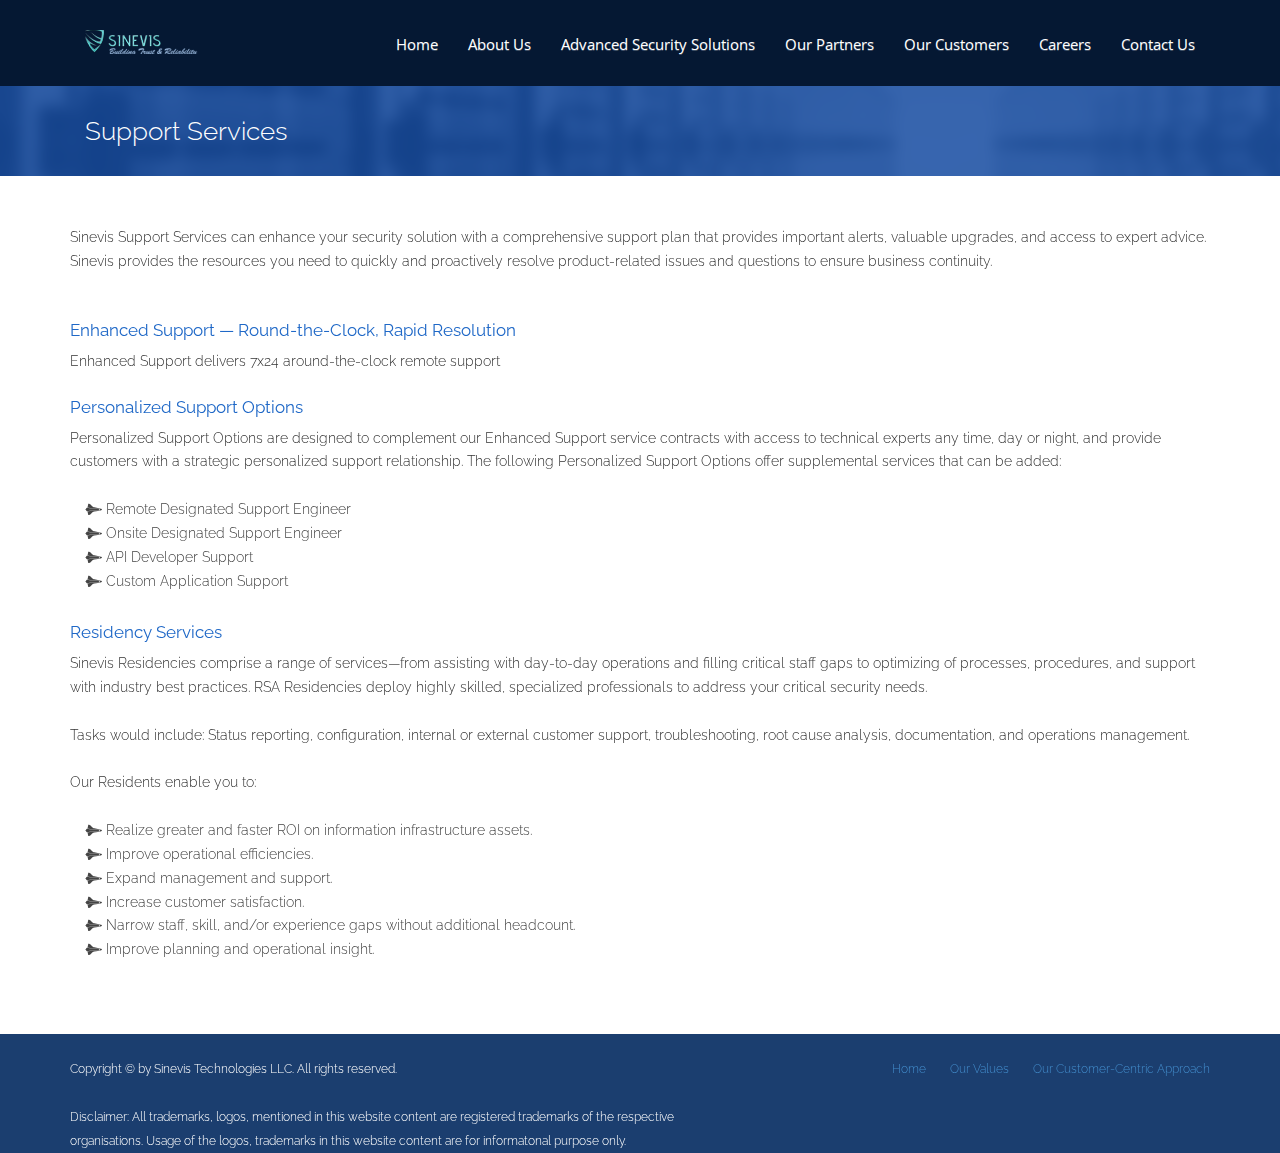
<file: support-services.html>
<!DOCTYPE html>
<!--[if IE 8 ]><html class="ie ie8" lang="en"> <![endif]-->
<!--[if IE 9 ]><html class="ie ie9" lang="en"> <![endif]-->
<!--[if (gte IE 9)|!(IE)]><!--><html lang="en"> <!--<![endif]-->

<!-- Mirrored from themeberry.net/cloudspace/ by HTTrack Website Copier/3.x [XR&CO'2014], Tue, 12 Apr 2016 03:25:41 GMT -->
<head>
  <meta charset="utf-8">
  <title>CloudSpace - Responsive Hosting HTML Template</title>
  <meta name="description" content="CloudSpace - Responsive Hosting HTML Template">
  <meta name="viewport" content="width=device-width, initial-scale=1, maximum-scale=1">
  <!--[if IE]>
  <script src="js/html5shiv.js"></script>
  <![endif]-->
  <!--////////// CSS Stylesheet  ///////////-->
 
  <link rel="stylesheet" href="css/style.css">

  <link rel="stylesheet" href="https://maxcdn.bootstrapcdn.com/font-awesome/4.6.1/css/font-awesome.min.css">

  <!--////////// jQuery Source  ///////////-->
  <script src="js/jquery.min.js"></script>
  <script type="text/javascript" src="js/jquery.easing.1.3.js"></script>
  <!--////////// Layerslider files  ///////////-->
  <script src="layerslider/js/greensock.js" type="text/javascript"></script>
  <script src="layerslider/js/layerslider.transitions.js" type="text/javascript"></script>
  <script src="layerslider/js/layerslider.kreaturamedia.jquery.js" type="text/javascript"></script> 
   
</head>
<body id="section-home">
<div class="doc-loader"></div>
  <!--/////////// HEADER SECTION //////////-->
  <header>
    <nav role="navigation">
      <div class="container">
        <!-- Brand and toggle get grouped for better mobile display -->
        <div class="navbar-header">
          <button type="button" class="navbar-toggle" data-toggle="collapse" data-target=".navbar-collapse">
            <i class="fa fa-th-list iconmobile"></i>
          </button>
          <a class="navbar-brand" href="index-2.html"><img src="img/lg2.png" alt="logo"></a>
        </div>
        <div id="main-nav" class="collapse navbar-collapse navbar-collapse">          
          <ul class="nav navbar-nav navbar-right">
            <!--////////// NAVIGATION MENU //////////-->
            <li><a href="index.html"><span>Home</span></a></li>
            <li class="dropdown">
          <a href="#" class="dropdown-toggle" data-toggle="dropdown" data-hover="dropdown">About Us</a>
          <ul class="dropdown-menu">
            <li><a href="our-values.html"><span>Our Values</span></a></li>
            <li><a href="our-customer-centric-approach.html"><span>Our Customer-Centric Approach</span></a></li>
          </ul>
        </li>
        <li class="dropdown">
          <a href="#" class="dropdown-toggle" data-toggle="dropdown" data-hover="dropdown">Advanced Security Solutions</a>
          <ul class="dropdown-menu">
            <li><a href="security-solutions.html"><span>Seciurity Solutions</span></a></li>
            <li><a href="consulting-services.html"><span>Consulting Services</span></a></li>
            <li><a href="support-services.html"><span>Support Services</span></a></li>
          </ul>
        </li>
        <li><a href="our-partners.html"><span>Our Partners</span></a></li>
        <li><a href="our-customers.html"><span>Our Customers</span></a></li>
        <li class="dropdown">
          <a href="#" class="dropdown-toggle" data-toggle="dropdown" data-hover="dropdown">Careers</a>
          <ul class="dropdown-menu">
            <li><a href="careers.html"><span>Careers</span></a></li>
            <li><a href="job-openings.html"><span>Job Openings</span></a></li>
          </ul>
        </li>            
            <li><a href="contact.html"><span>Contact Us</span></a></li>
            
          </ul>
        </div><!-- /navbar-collapse -->
      </div><!-- /container -->
    </nav>
  </header>

  <div class="page-title-container">
    
    <div class="container">
      
      <div class="col-md-12">
      
      <p class="page-title animated bounceInDown">Support Services</p>
      
    </div>
      
    </div>
    
  </div>

  <!--////////// FEATURES SECTION ////////// -->
  <section id="features">  
  
  <div class="container">
    
    
    <div class="row">  
    
    <div class="col-md-12">
      <p>Sinevis Support Services can enhance your security solution with a comprehensive support plan that provides important alerts, valuable upgrades, and access to expert advice. Sinevis provides the resources you need to quickly and proactively resolve product-related issues and questions to ensure business continuity. <br><br>
      </p>

	  <h5>Enhanced Support — Round-the-Clock, Rapid Resolution</h5>
	  <p>Enhanced Support delivers 7x24 around-the-clock remote support</p>
	   
	  <h5>Personalized Support Options</h5>

		<p>Personalized Support Options are designed to complement our Enhanced Support service contracts with access to technical experts any time, day or night, and provide customers with a strategic personalized support relationship. The following Personalized Support Options offer supplemental services that can be added: </p>
		<div class="col-md-12 list-info" style="margin-bottom: 30px;">
			<i class="fa fa-space-shuttle"></i>  Remote Designated Support Engineer<br>

			<i class="fa fa-space-shuttle"></i>  Onsite Designated Support Engineer<br>

			<i class="fa fa-space-shuttle"></i>  API Developer Support<br>

			<i class="fa fa-space-shuttle"></i>  Custom Application Support <br>
		</div>

		<br><br>
	   <h5>Residency Services</h5>

		<p>Sinevis Residencies comprise a range of services—from assisting with day-to-day operations and filling critical staff gaps to optimizing of processes, procedures, and support with industry best practices. RSA Residencies deploy highly skilled, specialized professionals to address your critical security needs.</p>

		<p>Tasks would include: Status reporting, configuration, internal or external customer support, troubleshooting, root cause analysis, documentation, and operations management.</p>

		<p>Our Residents enable you to: </p>

		<div class="col-md-12 list-info">
			<i class="fa fa-space-shuttle"></i>  Realize greater and faster ROI on information infrastructure assets.<br>

			<i class="fa fa-space-shuttle"></i>  Improve operational efficiencies.<br>

			<i class="fa fa-space-shuttle"></i>  Expand management and support.<br>

			<i class="fa fa-space-shuttle"></i>  Increase customer satisfaction.<br>

			<i class="fa fa-space-shuttle"></i>  Narrow staff, skill, and/or experience gaps without additional headcount.<br>

			<i class="fa fa-space-shuttle"></i>  Improve planning and operational insight.<br>
		</div>

    </div>

    </div><!-- /row -->

      <div class="divied-40"></div>
    
  </div><!-- /container -->   
  </section>  
  

  
  
   <!--////////// SUB FOOTER SECTION ////////// -->
  <section id="sub-footer">
    <div class="container">
      <div class="row">
        <div class="col-lg-7">
          <p class="copyright">Copyright &copy; by Sinevis Technologies LLC. All rights reserved. </p>
          Disclaimer: All trademarks, logos, mentioned in this website content are registered trademarks of the respective organisations. Usage of the logos, trademarks in this website content are for informatonal purpose only.
        </div>
        <div class="col-lg-5">
          <ul class="social-links">

            <li>
              <a href="index.html">Home </a>
            </li>

            <li>
              <a href="our-values.html">Our Values </a>
            </li>

            <li>
               <a href="our-customer-centric-approach.html">Our Customer-Centric Approach
            </li>
          </ul>
        </div><!-- /col-lg-4 -->
      </div><!-- /row -->
    </div><!-- /container -->
  </section>

  <!--////////// JAVASCRIPT FILES INCLUDES //////////-->
  <script src="js/bootstrap.min.js"></script>
  <script src="js/bootstrap-hover-dropdown.min.js"></script>
  <script src="js/respond.min.js"></script>
  <script src="js/owl.carousel.js"></script>
  <script src="js/jquery.ui.totop.js"></script>
  <script src="js/custom.js"></script>
  </body>
</html>
</file>
<file: css/style.css>
@import 'font-awesome.css';

@import '../layerslider/css/layerslider.css';

@import 'owl.theme.css';

@import 'owl.carousel.css';

@import 'animate.css';

@import 'hover.css';

@import 'bootstrap.css';

@import 'bootstrap-theme.css';

@import url("http://fonts.googleapis.com/css?family=Open+Sans:400,300,600,700");

@import url("http://fonts.googleapis.com/css?family=Raleway:400,300,500,600");

/* ========== GENERAL STYLES ========== */
html {
  width: auto !important;
  overflow-x: hidden !important;
}
body {
  font: 14px 'Raleway', Arial, sans-serif;
  line-height: 1.7em;
  font-weight: 300;
  color: #ffffff; 
  width: auto !important;
  overflow-x: hidden !important;
  -webkit-font-smoothing: antialiased;
  -moz-osx-font-smoothing: grayscale;
}
.doc-loader{
  position: fixed; 
  left: 0; 
  top: 0; 
  width: 100%; 
  height: 100%; 
  overflow: visible;
  background: #ffffff url('../img/loading.gif') no-repeat center center;
  z-index: 100000;
}
.home-intro {
  text-align: justify;
}
.home-intro p {
  color: #333333 !important;
}
.start-line {
  font: 14px 'Raleway', Arial, sans-serif !important;
  padding-left: 50px; 
  
}
.footer-menu a {
  padding:0 10px;
}
.feature-mid-text {
  text-align: center;
}
p i {
  color: #2980b9;
}
.list-info {
  color: #454545;
}
ul,
li {
  padding: 0;
  margin: 0;
}
section {
  padding-bottom: 32px;
}
.form-control {
  height: 52px;
  font-size: 18px;
  font-weight: normal;
  line-height: 24px;
  vertical-align: middle;
  border-radius: 0;
  padding: 0 24px;
  margin: 0;
  margin-bottom: 12px;
}
textarea.form-control {
  padding: 18px 24px 30px;
  line-height: 36px;
}
.hr {
  border: 0;
  height: 1px;
  background-image: -webkit-linear-gradient(left, rgba(0,0,0,0), rgba(0,0,0,0.20), rgba(0,0,0,0));
  background-image: -moz-linear-gradient(left, rgba(0,0,0,0), rgba(0,0,0,0.20), rgba(0,0,0,0));
  background-image: -ms-linear-gradient(left, rgba(0,0,0,0), rgba(0,0,0,0.20), rgba(0,0,0,0));
  background-image: -o-linear-gradient(left, rgba(0,0,0,0), rgba(0,0,0,0.20), rgba(0,0,0,0));
  margin: 22px 0 22px 0;
}

hr.style-eight { padding: 0; border: none; border-top: medium double #D9D9D9; color: #D9D9D9; text-align: center; } hr.style-eight:after { content: "§"; display: inline-block; position: relative; top: -0.7em; font-size: 1.5em; padding: 0 0.25em; background: white; }

.divied-40 {
  width: 100%;
  height: 40px;
  clear: both;
}
address span {
	display: block;
}
.about-img {
  margin-bottom: 20px;
}
.page-title-container{
  background: url(../img/solid-icon-bg.png) top left no-repeat #15499f;
}
.page-title  {
  color: #ffffff;
  font-size: 26px;
  line-height: 90px;
  margin-bottom: 0;
}
.subheader h1 {
  font-family: 'Raleway', sans-serif;
  clear: both;
  font-size: 18px;
  font-weight: 300;
  line-height: 25px;
  text-align: center;
  padding-bottom: 30px;
}
.section-title h1 {
  color: #1f68c7;
  font-family: 'Raleway', sans-serif;
  font-weight: 500;
  margin-bottom: 0;
  text-align: center;
}
.section-title h2 {
  color: #333333;
  font-family: 'Raleway', sans-serif;
  clear: both;
  font-size: 13px;
  font-weight: 300;
  line-height: 1.7em;
  text-align: center;
  margin-bottom: 30px;
}
#toTop {
  display:none;
  z-index: 1!important;
  text-decoration:none;
  position:fixed;
  bottom:10px;
  right:10px;
  overflow:hidden;
  width:51px;
  height:51px;
  border:none;
  text-indent:100%;
  background:url(../img/ui.totop.png) no-repeat left top;
}

#toTopHover {
  background:url(../img/ui.totop.png) no-repeat left -51px;
  width:51px;
  height:51px;
  display:block;
  overflow:hidden;
  float:left;
  opacity: 0;
  -moz-opacity: 0;
  filter:alpha(opacity=0);
}
#toTop:active, #toTop:focus {
  outline:none;
}

* {
  -webkit-font-smoothing: antialiased;
}
p {
  margin: 0 0 24px 0;
}
a:hover {
  text-decoration: none;
  color: #ffffff;
}
h1,
h2,
h3,
h4,
h5,
h6 {
  font-family: 'Raleway', Arial, sans-serif;
}
h1 {
  line-height: 48px;
  margin: 0 0 48px;
  padding: 0;
}
h2 {
  line-height: 48px;
  margin: 0 0 20px;
	color: #1f68c7;
}
h3 {
  font-size: 28px;
  line-height: 48px;
  margin: 0;
  padding: 0;
}
h4 {
  font-size: 21px;
  line-height: 36px;
  margin: 0;
  padding-bottom: 12px;
}
h5 {
  font-size: 17px;
  font-weight: 400;
}
blockquote {
  padding: 12px 20px;
  font-size: 30px;
  line-height: 48px;
  font-family: "Raleway", arial, sans-serif;
  text-align: right;
}
blockquote small {
  font-size: 18px;
  line-height: 24px;
  text-align: right;
}
.lead {
  font-size: 28px;
  line-height: 48px;
  color: #333333;
}
.uppercase {
  text-transform: uppercase;
}

/* ========== HEADER SECTION ========== */
header {
  background-color: #051833;
  top: 0;
  left: 0;
  width: 100%;
  z-index: 1500;
}
.navbar-header {
  height: 86px;
}
.navbar-header .iconmobile {
  color: white;
  font-size: 36px;
  -webkit-transition: all 0.3s;
  -moz-transition: all 0.3s;
  transition: all 0.3s;
}
.navbar-header span:hover {
  color: #2980b9;
}
.navbar-brand {
  padding: 0 15px;
  margin-top: 30px;
}
.navbar-brand img {
height: 24px;
}
.navbar-nav {
  margin: 0;
}
.navbar-nav li {
  margin: 0;
  padding: 0;
}

.navbar-nav .active {
  color: #ffffff;
  background: #15499f;
}
.navbar-nav li a {
  font-size: 15px;
  color: white;
  font-family: 'Open Sans', arial, sans-serif;
	font-weight: normal;
	font-style: normal;
	line-height: 15px;
	padding-top: 37px;
	padding-bottom: 30px; 
  height: 86px;

}
.navbar-nav li a:hover, .nav > li > a:focus {
  background: #15499f;
  -webkit-transition: background-color 0.5s;
  -moz-transition: background-color 0.5s;
  -o-transition: background-color 0.5s;
  transition: background-color 0.5s;
}

.dropdown-menu {
  background: #051833 !important;
  border: none;
  padding: 0;
  margin: 0;
}
.dropdown-menu li a {
  padding-top: 10px;
  padding-bottom: 10px;
  height: auto;
}
.nav .open>a, .nav .open>a:hover, .nav .open>a:focus {
  background: #15499f;
}

/* ========== SLIDER SECTION ========= */
#section-slider {
  background-color: #0158b7;
  padding-top: 0;
  padding-bottom: 0;
}
#section-slider .btn {
  margin-right: 12px;
  margin-bottom: 24px;
  margin-top: 30px;
}
#main-slider{

}
#clouds {
  background: url(../img/clouds.png);
  height: 64px;
  display: block;
  margin-top: -63px;
  position: relative;
  z-index: 1000;
}
#clouds-footer {
  background: url(../img/clouds-2.png);
  height: 64px;
  display: block;
}

.col-centered{
  float: none;
  margin: 0 auto;
}
.under-slider{
  background: #ecf0f1;
  padding: 25px 0 25px;
  border-bottom: solid 1px #ececec;
}
.under-slider span {
  font-size: 28px;
  line-height: 32px;
  color: #333333;
}
.under-slider p {
  color: #333333;
}
@media (max-width: 992px) {
.under-slider {
  text-align: center;
}
}
/* ========== FEATURES SECTION ========== */
#features {
  color: #1f68c7;
  padding-top: 50px
}
#features hr {
  padding-bottom: 21px;
}
#features .feature {
  float: left;
}
#features .feature .icon {
  position: absolute;
  padding-right: 10px;
  padding-top: 10px;
}
#features .feature h2 {
  font-size: 20px !important;
  line-height: 48px;
  margin-bottom: -5px;
  position: relative;
  padding-left: 75px;
}
#features p {
  color: #333333;
}
#features .feature p {
  color: #333333 !important;
  position: relative;
  padding-left: 75px;
  margin-bottom: 10px;
}
#features .feature:hover {
  /*color: #051833*/;
}
#features .welcome {
  background: url('img/cloud.html') center top no-repeat transparent;
  padding-top: 168px;
}
#features span {
  font-size: 96px;
  line-height: 120px;
}
#features .list-features li {
  font-size: 16px;
  padding: 5px 0px;
  color: #333333;
  display: block;
}
#features .list-features li i {
  color: #1f68c7;
}
/* ========== ABOUT SECTION ========== */

h3.heading-progress {
  font-size: 14px;
  line-height: 15px;
  margin-bottom: 5px;
  color: #333334;
}
.progress-bar {
  line-height: 10px;
  background: #1f68c7;
  box-shadow: none;
  -webkit-box-shadow: none;
}
h4.panel-title {
  padding-bottom: 0;
}
#content .social li {
  width: 30px;
  height: 30px;
  line-height: 30px;
  text-align: center;
  border-radius: 2px;
  text-align: center;
  margin-left: 5px;
  font-size: 19px;
  color: #1f68c7;
  display: table-cell;
  list-style-type: none;
  -webkit-transition: all 200ms ease-in;
  -o-transition: all 200ms ease-in;
  -moz-transition: all 200ms ease-in;
  transition: all 200ms ease-in;
  -webkit-border-radius: 2px;
}
#content .social li:hover {
  color: #fff;
  background-color: #1f68c7;
}
#content .social a {
  color: #1f68c7;
}
#content .social li a:hover {
  color: #fff;
}
#content .social li a i {
  width: 30px;
  height: 30px;
}
#about-acc .panel-body {
  color: #333333;
}
#about-acc h4 a:hover {
  color: #333333;
}
#about-acc  h5 {
  margin-top: 36px;
  margin-bottom: 15px;
}
.panel-group .panel {
  border-radius: 0;
}
#about-acc .panel-default .panel-heading {
  background: #f3f3f3;
  border: none;
  border-top-right-radius: 0;
  border-top-left-radius: 0;

}
#about-acc .panel-title a i {
  color: #666;
  padding-top: 10px;
}
/* ========== CONTENT SECTION ========== */
#content {
  color: #1f68c7;
  padding-top: 50px;
}
#content  p {
  color: #333334;
}
#content  address {
  color: #333334;
}
#content  h2 {
  margin-bottom: 20px;
}
#content  h5 {
  margin-top: 36px;
  margin-bottom: 15px;
}
.content {
  padding-top: 50px;
}
/* ========== PLANS SECTION ========== */

#pricing{
  text-align: center;
  color: #1f68c7;
}
#pricing .space {
  height: 25px;
}
.table-inner {
  overflow: visible;
  position: relative;
}
.table-inner:after {
clear: both;
}
.table-inner:before, .table-inner:after {
content: "";
display: table;
}
#pricing .plan {
  padding: 0;
}
#pricing .featured {
  margin-top: -1.64em !important;
  margin-bottom: -3em !important;
  -webkit-box-shadow: 1px 0 20px rgba(0, 0, 0, 0.25);
  -moz-box-shadow: 1px 0 20px rgba(0, 0, 0, 0.25);
  box-shadow: 1px 0 20px rgba(0, 0, 0, 0.25);
  z-index: 5;
  margin-right: -2px !important;
  margin-left: -2px !important;
}
@media only screen and (min-width: 768px) {
  #pricing .col-sm-3 {
  margin: 0 1px 3em 0;
  position: relative;
  width: 24.875%;
  }
}
@media only screen and (max-width: 767px) {
  #pricing .plan {
  padding: 15px;
  }
  #pricing .featured {
  margin-top: auto !important;
  margin-bottom: auto !important;
  -webkit-box-shadow: none;
  -moz-box-shadow: none;
  box-shadow: none;
  z-index: 5;
  margin-right: auto !important;
  margin-left: auto !important;
}
}
#pricing .pt-header {
  text-align: center;
  min-height: 142px;
  color: white;
  margin: 0;
}
#pricing .pt-header h2 {
  font-size: 1.7em;
  line-height: 2.4em;
  margin: 0;
}
#pricing .featured .pt-header h2 {
font-size: 1.9em;
line-height: 3em;
}
#pricing .pt-header .period {
  background-color: #1f68c7;
  font-weight: 600;
  min-height: 2.6em;
  font-size: 1.7em;
  line-height: 2.4em;
}
#pricing .pt-header .period span {
  font-size: 60%;
  font-weight: 300;
}
#pricing .pt-header p {
  line-height: 2.5em;
  color: white;
  margin: 0;
}
#pricing .pt-content {
  margin: 0 0 1px;
}
#pricing .pt-content ul {
}
#pricing .pt-content li {
  text-align: center;
  padding: 1.2em 0;
  background-color: #f8f8f8;
  color: #333333;
  margin: 1px 0 0;
  min-height: 1.46154em;
  line-height: 1.5;
  border-color: #ccc;
  border-width: 1px;
  list-style: none;
}
#pricing .pt-content li:nth-child(2n) {
  background-color: #f3f3f3;
}
#pricing .pt-footer {
  text-align: center;
  background-color: #ebebeb;
  min-height: 1.46154em;
}
#pricing .pt-footer>a {
  font-size: 90%;
  padding: 0.8em 1.6em;
  margin: 1em 0;
  color: white;
}
#pricing .pt-header .desc {
  background-color: #1f68c7;
  min-height: 2.5em;
}
#pricing .pt-header .plan {
  background-color: #051833;
  color: #ffffff;
}
/* TABLES */

.table-3 {
}
.table-3 .plan {
  border-radius: 6px;
  list-style: none;
  padding: 0 0 20px;
  margin: 0 0 15px;
  background-color: rgb(243, 243, 243);
  text-align: center;
}
.table-3 .plan li {
  padding: 10px 15px;
  color: #2980b9;
  border-top: 1px solid #f5f5f5;
  -webkit-transition: 300ms;
  transition: 300ms;
  font-weight: 400;
}
.table-3 .plan li.plan-price {
  border-top: 0;
}
.table-3 .plan li.plan-name {
  border-radius: 6px 6px 0 0;
  padding: 15px;
  font-size: 24px;
  line-height: 24px;
  color: #fff;
  background: #2980b9;
  margin-bottom: 30px;
  border-top: 0;
}
.table-3 .plan li > strong {
  color: #2980b9;
}
.table-3 .plan li.plan-action {
  margin-top: 10px;
  border-top: 0;
}
.table-3 .plan.featured {
  -webkit-transform: scale(1.1);
  -ms-transform: scale(1.1);
  transform: scale(1.1);
}
.table-3 .plan.featured li.plan-name {
  background: #051833;
}
.table-3 .plan.featured:hover li.plan-name {
  background: #2980b9;
}
.table-3 .plan:hover li.plan-name {
  background: #051833;
}
/* ========== TESIMONIALS SECTION ========== */
#testimonials {
  text-align: center;
  padding-bottom: 30px;
}
.img-circle {
  margin-bottom: 20px;
}
/* ========== CONTACT FORM ========== */
.notification_error
{
  border: 1px solid #A25965;
  height: auto;
  width: 100%;
  margin-bottom: 20px;
  padding: 10px;
  background: #F8F0F1;
  text-align: left;
  -moz-border-radius: 5px;
  line-height: 1.231;
color: #333334;
}

.notification_ok
{
  border: 1px #567397 solid;
  height: auto;
  margin-bottom: 20px;
  width: 100%;
  padding: 10px;
  background: #f5f9fd;
  text-align: center;
  -moz-border-radius: 5px;
  line-height: 1.231;
}

.info_fieldset { -moz-border-radius: 7px; border: 1px #dddddd solid; }

.info_fieldset legend
{
  border: 1px #dddddd solid;
  color: black; 
  font: 13px;
  padding: 2px 5px 2px 5px;
  -moz-border-radius: 3px;
}

/* ========== MORE FEATURES SECTION ========== */

#key-features {
  color: #2980b9;
}
#key-features p {
  color: #333333;
}
#key-features h5 {
  margin-top: 25px;
  margin-bottom: 15px;
}
/* ========== MORE FEATURES SECTION ========== */

#more-features {
  color: #2980b9;
}
#more-features p {
  color: #333333;
  padding-left: 80px;
}
#more-features h5 {
  margin-top: 25px;
  margin-bottom: 15px;
}
#more-features .feature {
  margin-bottom: 55px;
}
#more-features .feature h5 {
  font-size: 18px;
  font-weight: bold;
  line-height: 28px;
  color: #404040;
}
#more-features .feature-icon {
  font-size: 55px;
  float: left;
  margin-top: 10px;
  margin-right: 25px;
  color: #2980b9;
}
/* ========== FAQ SECTION ========== */
#faq {
  color: #333333;
  padding-top: 50px;
}
#faq  p {
  color: #333333;
}
#faq  address {
  color: #333333;
}
#faq  h2 {
  margin-bottom: 20px;
}
#faq  h4 {
  padding-bottom: 0;
}
#faq h4 a:hover {
  color: #333333;
}
#faq  h5 {
  margin-top: 36px;
  margin-bottom: 15px;
}
.panel-group .panel {
  border-radius: 0;
}
.panel-default .panel-heading {
  background: #f3f3f3;
  border: none;
  border-top-right-radius: 0;
  border-top-left-radius: 0;

}
.panel-title a i {
  color: #666;
  padding-top: 10px;
}


/* ========== FOOTER SECTION ========== */

#footer {
  background-color: #204a84;
  padding-bottom: 48px;
  padding-top: 20px;
}
#footer p {
  font-size: 12px;
  font-weight: 400;
  color: #ffffff;
  line-height: 20px;
}
#footer li a {
  color: #ffffff;
  font-size: 14px;
  -webkit-transition: color 0.2s;
  -moz-transition: color 0.2s;
  transition: color 0.2s;	
}
#sub-footer {
  background-color: #1b3e6f;
  padding: 24px 0 0 0;
  color: #ffffff;
  font-size: 12px;
}
#sub-footer a {
	
}
#sub-footer .social-links {
  float: right;
}
#sub-footer .social-links li {
  float: left;
  display: inline-block;
  padding-left: 24px;
}
#sub-footer .social-links li a i {
  font-size: 18px;
  -webkit-transition: color 0.2s;
  -moz-transition: color 0.2s;
  transition: color 0.2s;
}
#sub-footer .social-links li a:hover {
  color: white !important;
}
/* ========== MEDIA QUERIES ========== */
@media screen and (max-width: 1200px) {
  #section-slider .slider-text h1 {
    font-size: 32px;
    line-height: 36px;
    margin-bottom: 12px;
  }
  #section-slider .slider-text .btn-large {
    font-size: 18px;
  }
  #sub-footer {
    text-align: center;
  }
  #sub-footer .social-links {
    float: none;
    margin: 0 auto;
    text-align: center;
    display: table;
    padding-bottom: 24px;
  }
  #sub-footer .social-links li {
    text-align: center;
  }
}
/* ===== */
@media screen and (max-width: 992px) {
  #section-slider {
    margin-top: 0px;
  }
  #features {
    padding-bottom: 48px;
    
  }
  #features .feature {
    padding-bottom: 24px;
  }
}
/* ===== */
@media screen and (min-width: 768px) and (max-width: 992px) {
  #footer .links {
    text-align: right;
  }
  #footer .links .footer-links {
    text-align: right !important;
  }
}
/* ===== */
@media screen and (max-width: 768px) {
  body {
    padding-top: 0;
  }
  header {
    position: relative;
  }
  header .navbar-toggle {
    padding: 0;
    margin: 24px 24px;
  }
  header .navbar-brand {
  margin-left: 24px;
  padding: 0;
  }
  header .navbar-brand img {

  }
  header .navbar-collapse {
  margin: 0 auto;
  text-align: center;
  max-height: 440px
  }
  header .navbar-collapse ul li {
  padding: 12px 0;
  }
  header .navbar-nav li a {
  height: auto;
  padding-bottom: 10px;
  padding-top: 10px;
  }
  header .navbar-nav .active {
  background: transparent !important;
  }
  section {
  padding-top: 20px;
  padding-bottom: 0 !important;
  }
  #features {
  padding-bottom: 0 !important; 
  }
  .under-slider p {
    margin-bottom: 10px;
  }
  #section-slider .btn {
  margin-top: 10px;
  margin-bottom: 0;
  }
  #footer .footer-logo {
  padding: 0;
  }
  #footer img {
  margin: 0 auto;
  }

  #footer .col-sm-2, .col-sm-3, .col-sm-4 {
    padding-left: 5px;
    padding-right: 5px;
  }
  #footer li a {
    font-size: 12px;
  }
}
</file>
